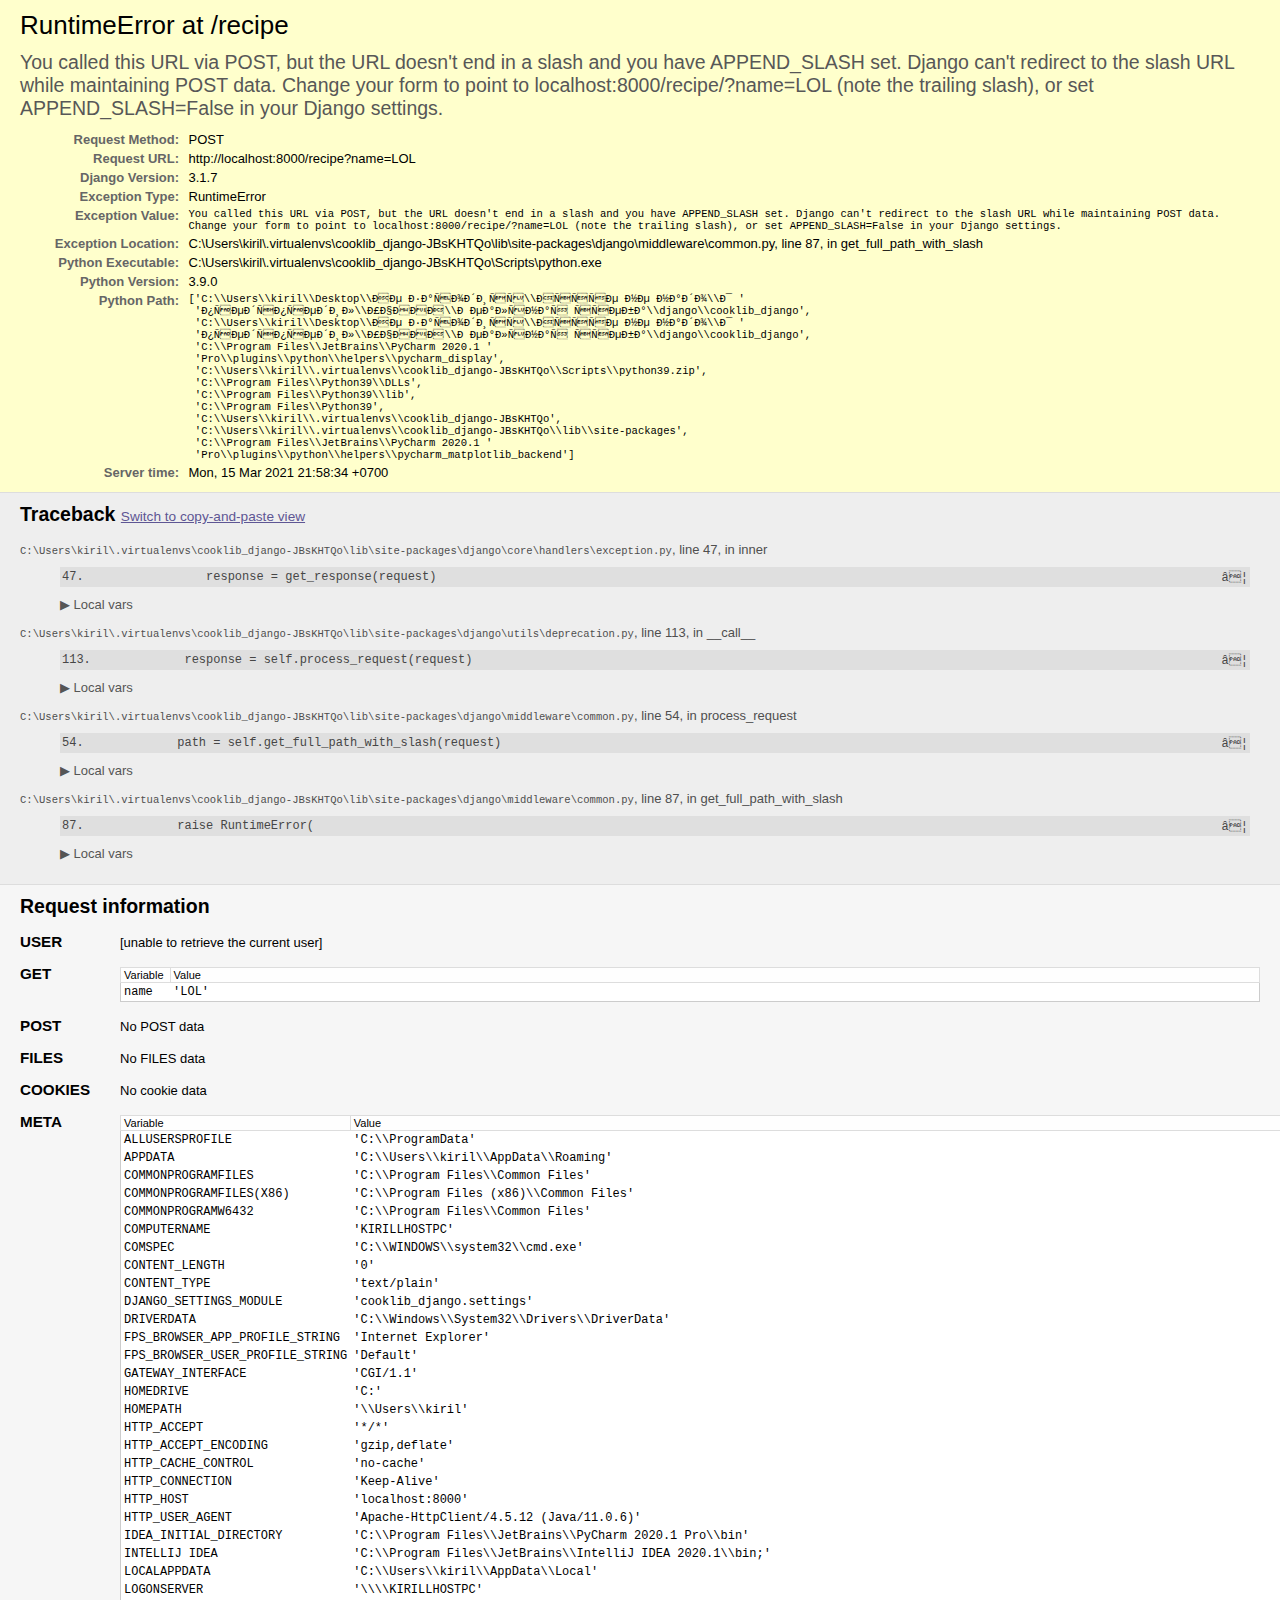
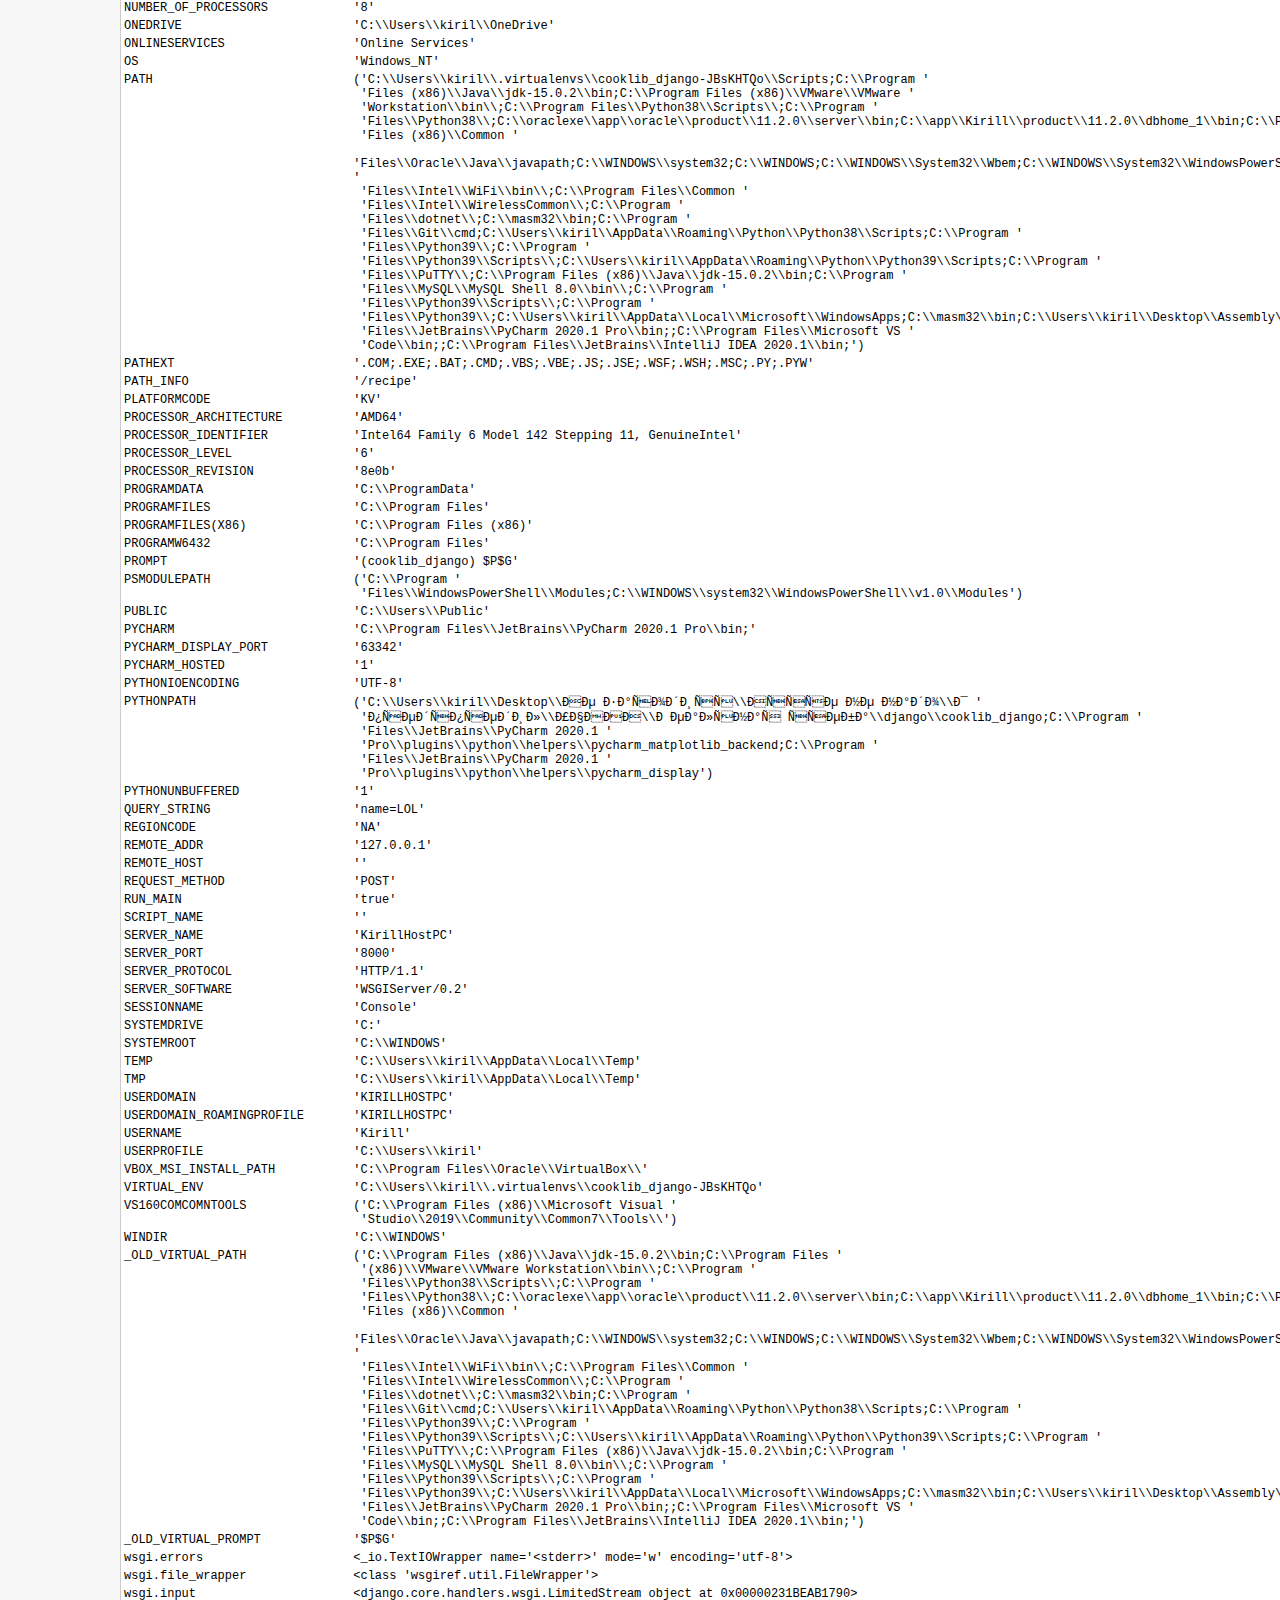
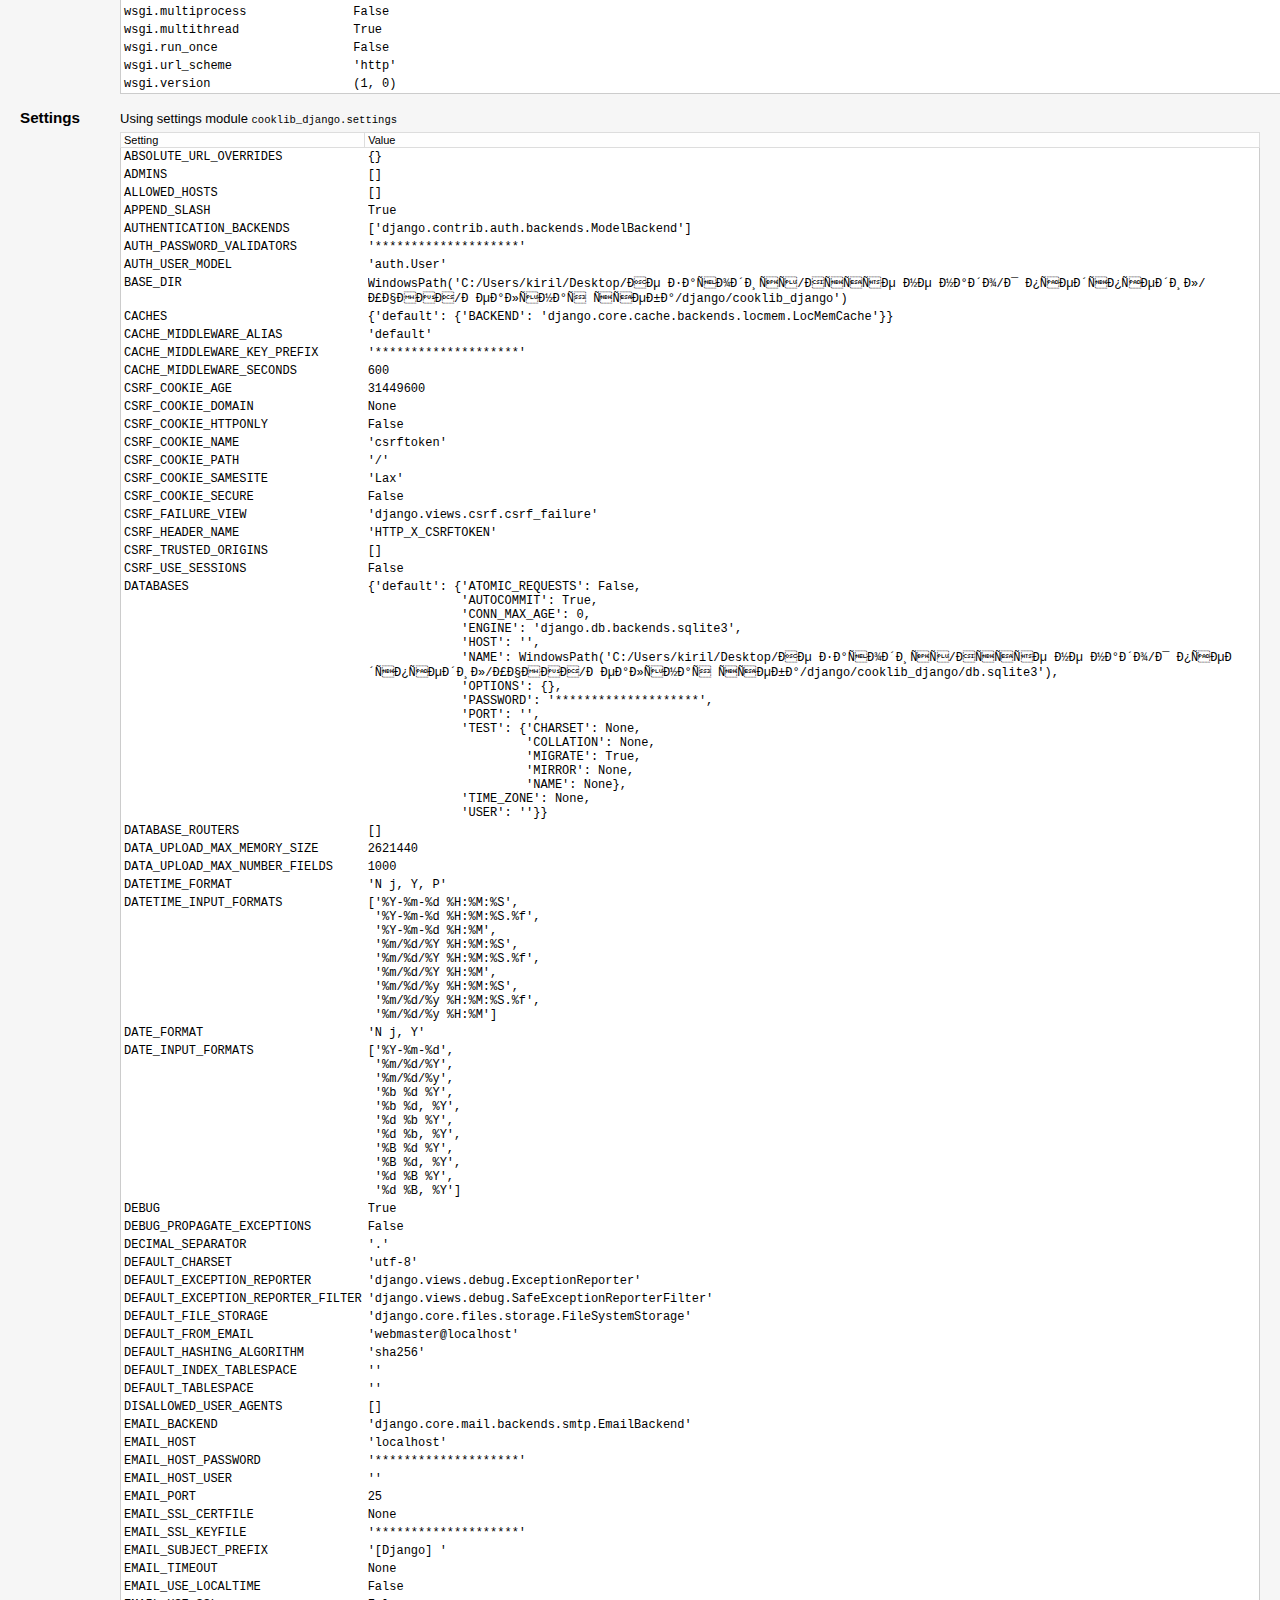
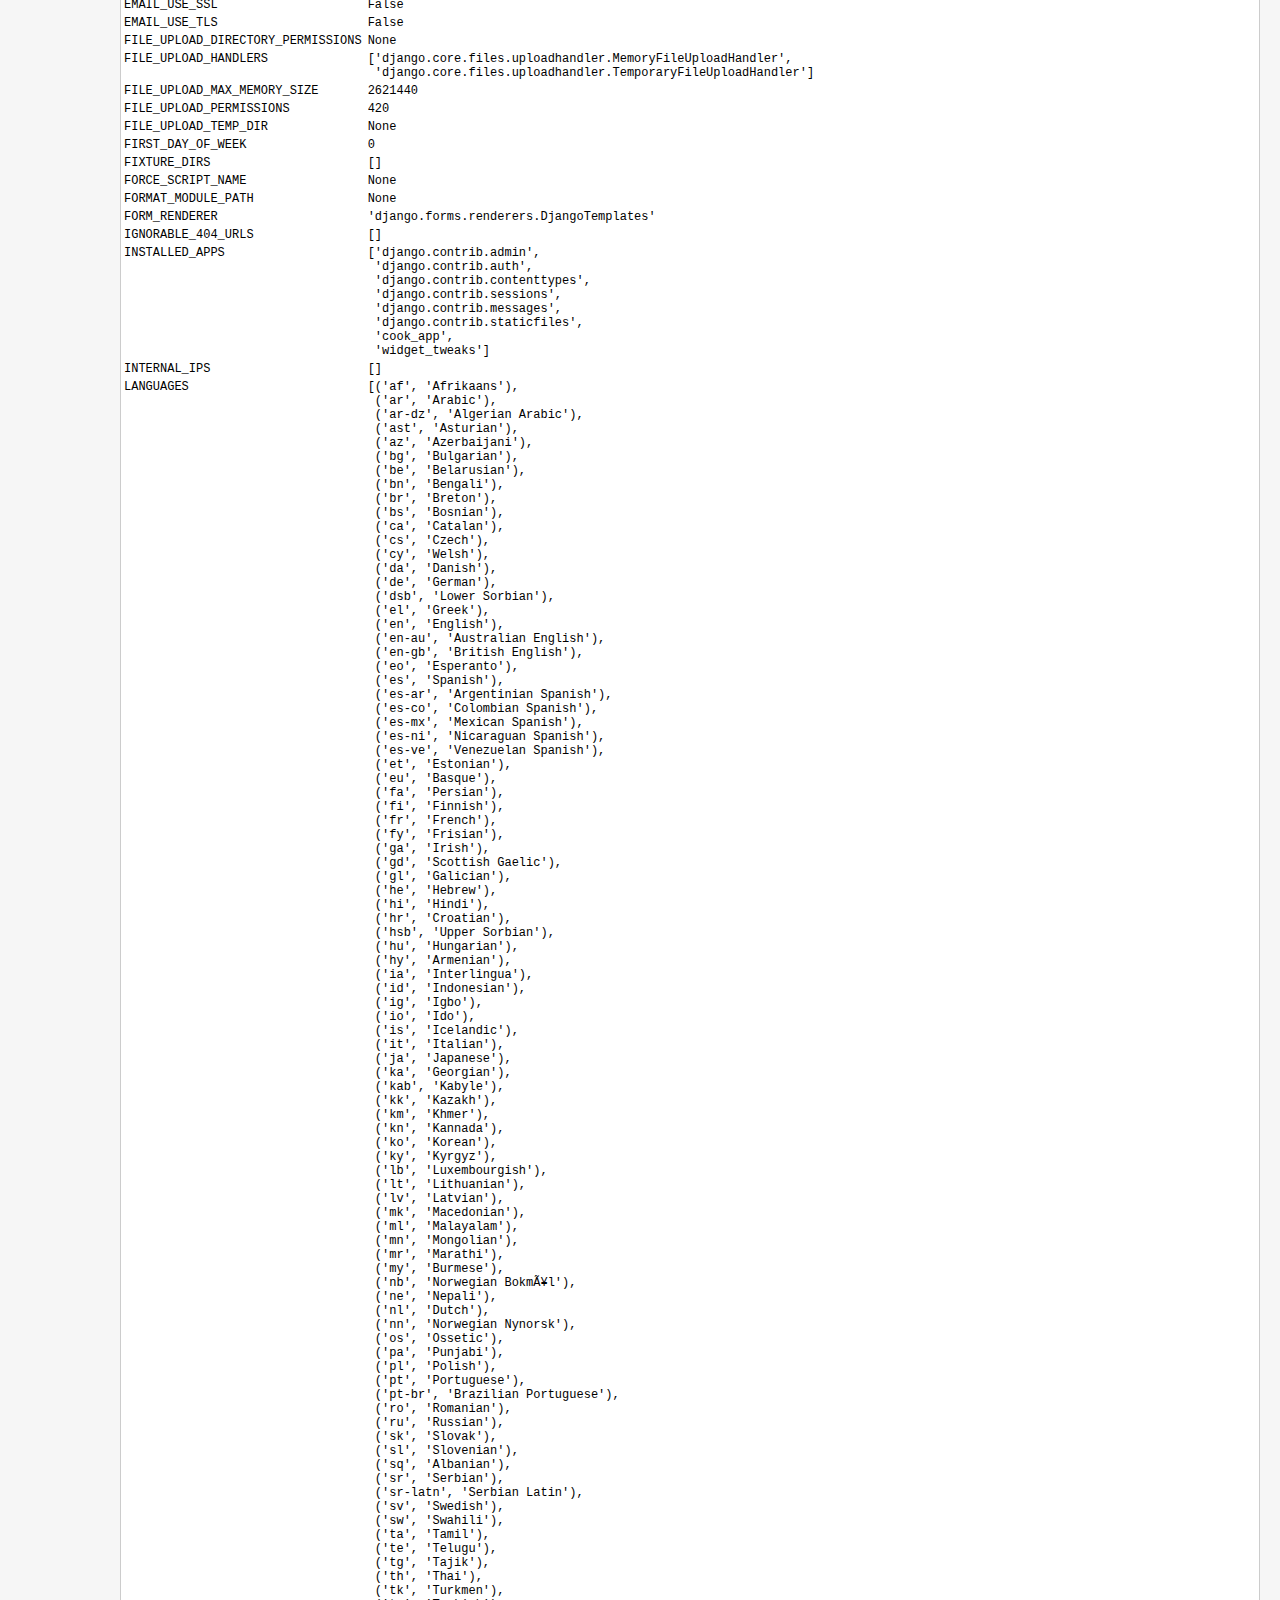
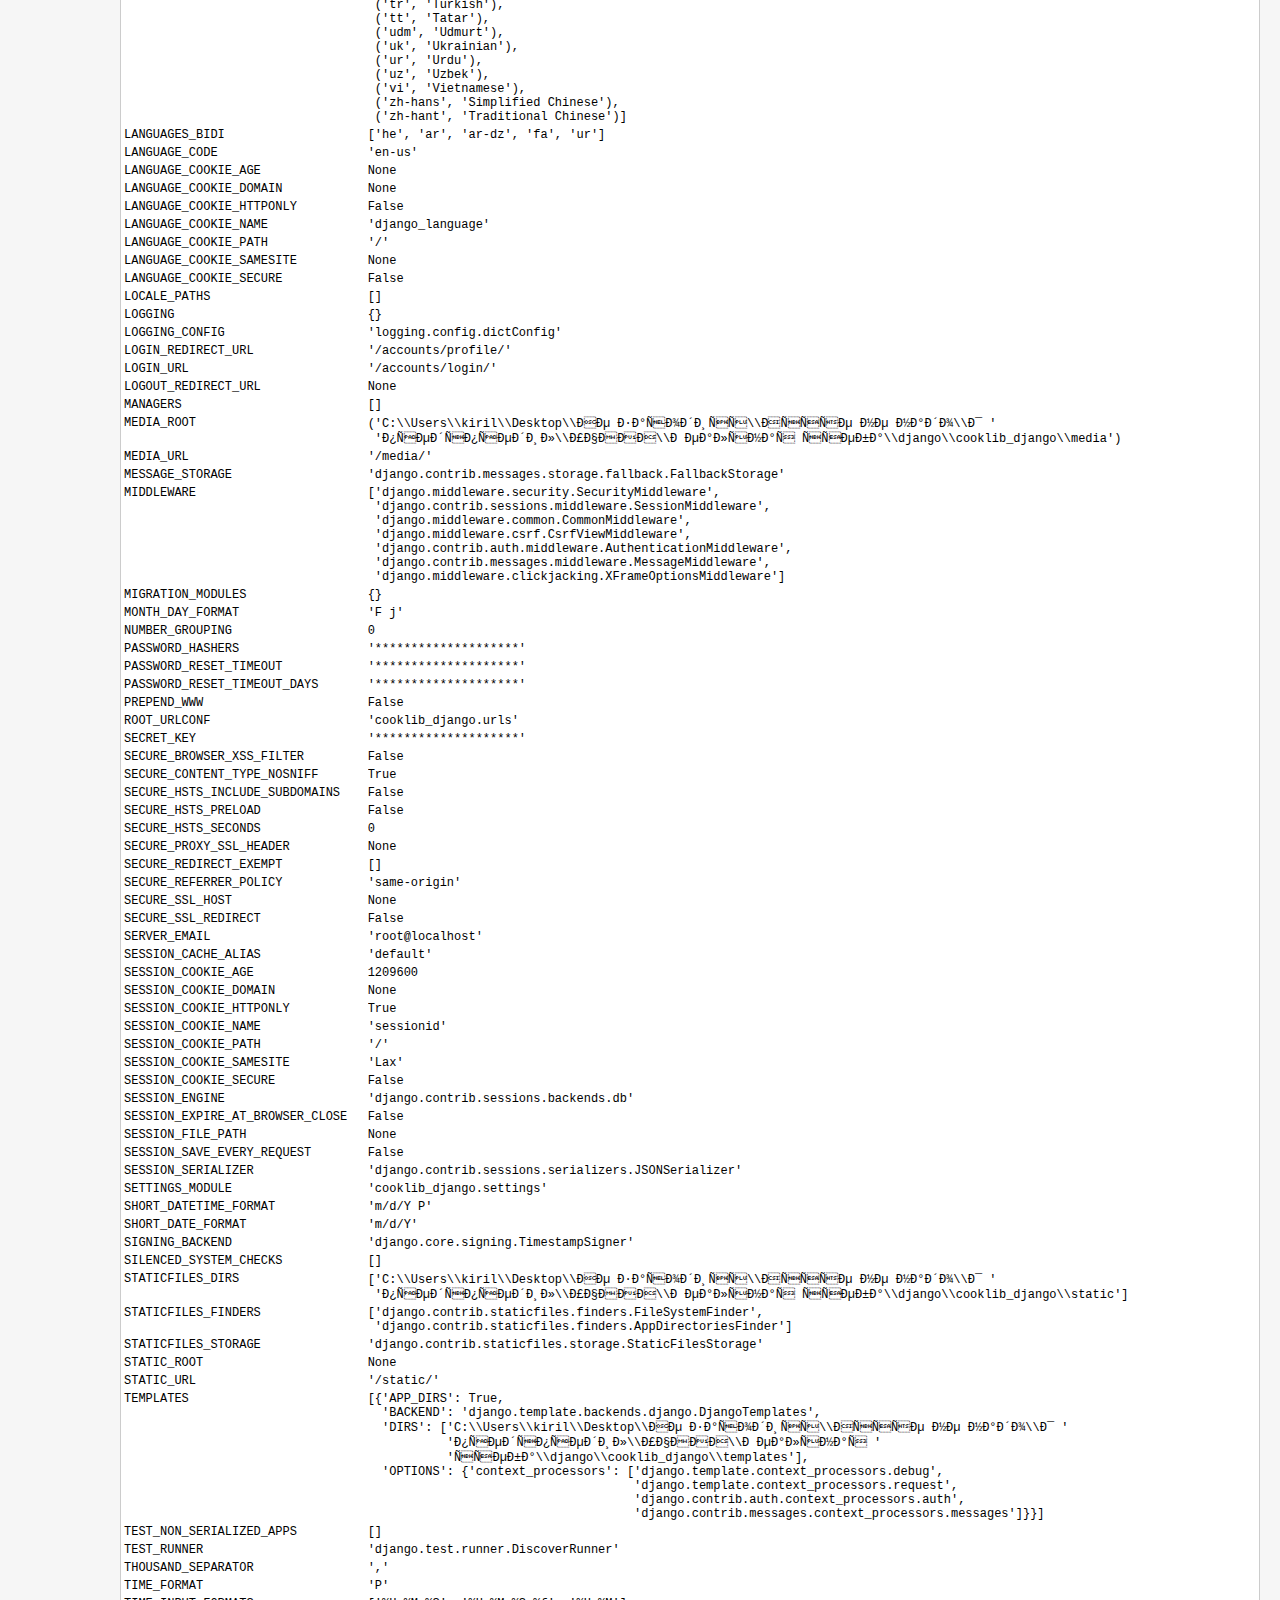
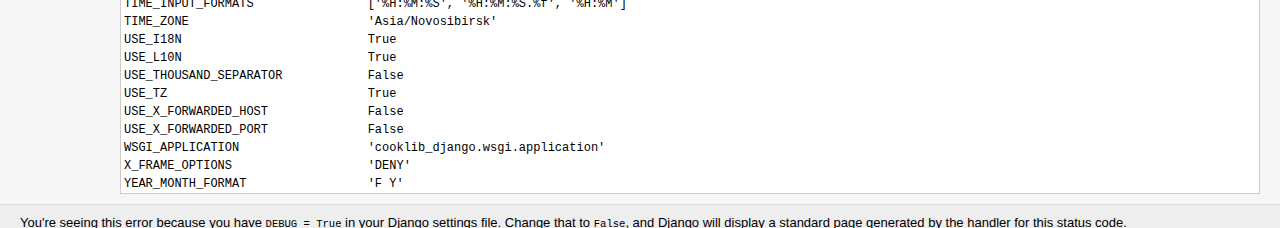
<file: .idea/httpRequests/2021-03-15T095834.500.html>
<!DOCTYPE html>
<html lang="en">
<head>
  <meta http-equiv="content-type" content="text/html; charset=utf-8">
  <meta name="robots" content="NONE,NOARCHIVE">
  <title>RuntimeError
          at /recipe</title>
  <style type="text/css">
    html * { padding:0; margin:0; }
    body * { padding:10px 20px; }
    body * * { padding:0; }
    body { font:small sans-serif; background-color:#fff; color:#000; }
    body>div { border-bottom:1px solid #ddd; }
    h1 { font-weight:normal; }
    h2 { margin-bottom:.8em; }
    h3 { margin:1em 0 .5em 0; }
    h4 { margin:0 0 .5em 0; font-weight: normal; }
    code, pre { font-size: 100%; white-space: pre-wrap; }
    table { border:1px solid #ccc; border-collapse: collapse; width:100%; background:white; }
    tbody td, tbody th { vertical-align:top; padding:2px 3px; }
    thead th {
      padding:1px 6px 1px 3px; background:#fefefe; text-align:left;
      font-weight:normal; font-size:11px; border:1px solid #ddd;
    }
    tbody th { width:12em; text-align:right; color:#666; padding-right:.5em; }
    table.vars { margin:5px 0 2px 40px; }
    table.vars td, table.req td { font-family:monospace; }
    table td.code { width:100%; }
    table td.code pre { overflow:hidden; }
    table.source th { color:#666; }
    table.source td { font-family:monospace; white-space:pre; border-bottom:1px solid #eee; }
    ul.traceback { list-style-type:none; color: #222; }
    ul.traceback li.frame { padding-bottom:1em; color:#4f4f4f; }
    ul.traceback li.user { background-color:#e0e0e0; color:#000 }
    div.context { padding:10px 0; overflow:hidden; }
    div.context ol { padding-left:30px; margin:0 10px; list-style-position: inside; }
    div.context ol li { font-family:monospace; white-space:pre; color:#777; cursor:pointer; padding-left: 2px; }
    div.context ol li pre { display:inline; }
    div.context ol.context-line li { color:#464646; background-color:#dfdfdf; padding: 3px 2px; }
    div.context ol.context-line li span { position:absolute; right:32px; }
    .user div.context ol.context-line li { background-color:#bbb; color:#000; }
    .user div.context ol li { color:#666; }
    div.commands { margin-left: 40px; }
    div.commands a { color:#555; text-decoration:none; }
    .user div.commands a { color: black; }
    #summary { background: #ffc; }
    #summary h2 { font-weight: normal; color: #666; }
    #explanation { background:#eee; }
    #template, #template-not-exist { background:#f6f6f6; }
    #template-not-exist ul { margin: 0 0 10px 20px; }
    #template-not-exist .postmortem-section { margin-bottom: 3px; }
    #unicode-hint { background:#eee; }
    #traceback { background:#eee; }
    #requestinfo { background:#f6f6f6; padding-left:120px; }
    #summary table { border:none; background:transparent; }
    #requestinfo h2, #requestinfo h3 { position:relative; margin-left:-100px; }
    #requestinfo h3 { margin-bottom:-1em; }
    .error { background: #ffc; }
    .specific { color:#cc3300; font-weight:bold; }
    h2 span.commands { font-size:.7em; font-weight:normal; }
    span.commands a:link {color:#5E5694;}
    pre.exception_value { font-family: sans-serif; color: #575757; font-size: 1.5em; margin: 10px 0 10px 0; }
    .append-bottom { margin-bottom: 10px; }
    .fname { user-select: all; }
  </style>
  
  <script>
    function hideAll(elems) {
      for (var e = 0; e < elems.length; e++) {
        elems[e].style.display = 'none';
      }
    }
    window.onload = function() {
      hideAll(document.querySelectorAll('table.vars'));
      hideAll(document.querySelectorAll('ol.pre-context'));
      hideAll(document.querySelectorAll('ol.post-context'));
      hideAll(document.querySelectorAll('div.pastebin'));
    }
    function toggle() {
      for (var i = 0; i < arguments.length; i++) {
        var e = document.getElementById(arguments[i]);
        if (e) {
          e.style.display = e.style.display == 'none' ? 'block': 'none';
        }
      }
      return false;
    }
    function varToggle(link, id) {
      toggle('v' + id);
      var s = link.getElementsByTagName('span')[0];
      var uarr = String.fromCharCode(0x25b6);
      var darr = String.fromCharCode(0x25bc);
      s.textContent = s.textContent == uarr ? darr : uarr;
      return false;
    }
    function switchPastebinFriendly(link) {
      s1 = "Switch to copy-and-paste view";
      s2 = "Switch back to interactive view";
      link.textContent = link.textContent.trim() == s1 ? s2: s1;
      toggle('browserTraceback', 'pastebinTraceback');
      return false;
    }
  </script>
  
</head>
<body>
<div id="summary">
  <h1>RuntimeError
       at /recipe</h1>
  <pre class="exception_value">You called this URL via POST, but the URL doesn&#x27;t end in a slash and you have APPEND_SLASH set. Django can&#x27;t redirect to the slash URL while maintaining POST data. Change your form to point to localhost:8000/recipe/?name=LOL (note the trailing slash), or set APPEND_SLASH=False in your Django settings.</pre>
  <table class="meta">

    <tr>
      <th>Request Method:</th>
      <td>POST</td>
    </tr>
    <tr>
      <th>Request URL:</th>
      <td>http://localhost:8000/recipe?name=LOL</td>
    </tr>

    <tr>
      <th>Django Version:</th>
      <td>3.1.7</td>
    </tr>

    <tr>
      <th>Exception Type:</th>
      <td>RuntimeError</td>
    </tr>


    <tr>
      <th>Exception Value:</th>
      <td><pre>You called this URL via POST, but the URL doesn&#x27;t end in a slash and you have APPEND_SLASH set. Django can&#x27;t redirect to the slash URL while maintaining POST data. Change your form to point to localhost:8000/recipe/?name=LOL (note the trailing slash), or set APPEND_SLASH=False in your Django settings.</pre></td>
    </tr>


    <tr>
      <th>Exception Location:</th>
      <td><span class="fname">C:\Users\kiril\.virtualenvs\cooklib_django-JBsKHTQo\lib\site-packages\django\middleware\common.py</span>, line 87, in get_full_path_with_slash</td>
    </tr>

    <tr>
      <th>Python Executable:</th>
      <td>C:\Users\kiril\.virtualenvs\cooklib_django-JBsKHTQo\Scripts\python.exe</td>
    </tr>
    <tr>
      <th>Python Version:</th>
      <td>3.9.0</td>
    </tr>
    <tr>
      <th>Python Path:</th>
      <td><pre>[&#x27;C:\\Users\\kiril\\Desktop\\ÐÐµ Ð·Ð°ÑÐ¾Ð´Ð¸ÑÑ\\ÐÑÑÑÐµ Ð½Ðµ Ð½Ð°Ð´Ð¾\\Ð¯ &#x27;
 &#x27;Ð¿ÑÐµÐ´ÑÐ¿ÑÐµÐ´Ð¸Ð»\\Ð£Ð§ÐÐÐ\\Ð ÐµÐ°Ð»ÑÐ½Ð°Ñ ÑÑÐµÐ±Ð°\\django\\cooklib_django&#x27;,
 &#x27;C:\\Users\\kiril\\Desktop\\ÐÐµ Ð·Ð°ÑÐ¾Ð´Ð¸ÑÑ\\ÐÑÑÑÐµ Ð½Ðµ Ð½Ð°Ð´Ð¾\\Ð¯ &#x27;
 &#x27;Ð¿ÑÐµÐ´ÑÐ¿ÑÐµÐ´Ð¸Ð»\\Ð£Ð§ÐÐÐ\\Ð ÐµÐ°Ð»ÑÐ½Ð°Ñ ÑÑÐµÐ±Ð°\\django\\cooklib_django&#x27;,
 &#x27;C:\\Program Files\\JetBrains\\PyCharm 2020.1 &#x27;
 &#x27;Pro\\plugins\\python\\helpers\\pycharm_display&#x27;,
 &#x27;C:\\Users\\kiril\\.virtualenvs\\cooklib_django-JBsKHTQo\\Scripts\\python39.zip&#x27;,
 &#x27;C:\\Program Files\\Python39\\DLLs&#x27;,
 &#x27;C:\\Program Files\\Python39\\lib&#x27;,
 &#x27;C:\\Program Files\\Python39&#x27;,
 &#x27;C:\\Users\\kiril\\.virtualenvs\\cooklib_django-JBsKHTQo&#x27;,
 &#x27;C:\\Users\\kiril\\.virtualenvs\\cooklib_django-JBsKHTQo\\lib\\site-packages&#x27;,
 &#x27;C:\\Program Files\\JetBrains\\PyCharm 2020.1 &#x27;
 &#x27;Pro\\plugins\\python\\helpers\\pycharm_matplotlib_backend&#x27;]</pre></td>
    </tr>
    <tr>
      <th>Server time:</th>
      <td>Mon, 15 Mar 2021 21:58:34 +0700</td>
    </tr>
  </table>
</div>




<div id="traceback">
  <h2>Traceback <span class="commands"><a href="#" onclick="return switchPastebinFriendly(this);">
    Switch to copy-and-paste view</a></span>
  </h2>
  <div id="browserTraceback">
    <ul class="traceback">
      
        
        <li class="frame django">
          <code class="fname">C:\Users\kiril\.virtualenvs\cooklib_django-JBsKHTQo\lib\site-packages\django\core\handlers\exception.py</code>, line 47, in inner

          
            <div class="context" id="c2412675778624">
              
                <ol start="40" class="pre-context" id="pre2412675778624">
                
                  <li onclick="toggle('pre2412675778624', 'post2412675778624')"><pre>                response = await sync_to_async(response_for_exception, thread_sensitive=False)(request, exc)</pre></li>
                
                  <li onclick="toggle('pre2412675778624', 'post2412675778624')"><pre>            return response</pre></li>
                
                  <li onclick="toggle('pre2412675778624', 'post2412675778624')"><pre>        return inner</pre></li>
                
                  <li onclick="toggle('pre2412675778624', 'post2412675778624')"><pre>    else:</pre></li>
                
                  <li onclick="toggle('pre2412675778624', 'post2412675778624')"><pre>        @wraps(get_response)</pre></li>
                
                  <li onclick="toggle('pre2412675778624', 'post2412675778624')"><pre>        def inner(request):</pre></li>
                
                  <li onclick="toggle('pre2412675778624', 'post2412675778624')"><pre>            try:</pre></li>
                
                </ol>
              
              <ol start="47" class="context-line">
                <li onclick="toggle('pre2412675778624', 'post2412675778624')"><pre>                response = get_response(request)</pre> <span>â¦</span></li>
              </ol>
              
                <ol start='48' class="post-context" id="post2412675778624">
                  
                  <li onclick="toggle('pre2412675778624', 'post2412675778624')"><pre>            except Exception as exc:</pre></li>
                  
                  <li onclick="toggle('pre2412675778624', 'post2412675778624')"><pre>                response = response_for_exception(request, exc)</pre></li>
                  
                  <li onclick="toggle('pre2412675778624', 'post2412675778624')"><pre>            return response</pre></li>
                  
                  <li onclick="toggle('pre2412675778624', 'post2412675778624')"><pre>        return inner</pre></li>
                  
                  <li onclick="toggle('pre2412675778624', 'post2412675778624')"><pre></pre></li>
                  
                  <li onclick="toggle('pre2412675778624', 'post2412675778624')"><pre></pre></li>
                  
              </ol>
              
            </div>
          

          
            <div class="commands">
                
                    <a href="#" onclick="return varToggle(this, '2412675778624')"><span>&#x25b6;</span> Local vars</a>
                
            </div>
            <table class="vars" id="v2412675778624">
              <thead>
                <tr>
                  <th>Variable</th>
                  <th>Value</th>
                </tr>
              </thead>
              <tbody>
                
                  <tr>
                    <td>exc</td>
                    <td class="code"><pre>RuntimeError(&quot;You called this URL via POST, but the URL doesn&#x27;t end in a slash and you have APPEND_SLASH set. Django can&#x27;t redirect to the slash URL while maintaining POST data. Change your form to point to localhost:8000/recipe/?name=LOL (note the trailing slash), or set APPEND_SLASH=False in your Django settings.&quot;)</pre></td>
                  </tr>
                
                  <tr>
                    <td>get_response</td>
                    <td class="code"><pre>&lt;django.middleware.common.CommonMiddleware object at 0x00000231BE957B80&gt;</pre></td>
                  </tr>
                
                  <tr>
                    <td>request</td>
                    <td class="code"><pre>&lt;WSGIRequest: POST &#x27;/recipe?name=LOL&#x27;&gt;</pre></td>
                  </tr>
                
              </tbody>
            </table>
          
        </li>
      
        
        <li class="frame django">
          <code class="fname">C:\Users\kiril\.virtualenvs\cooklib_django-JBsKHTQo\lib\site-packages\django\utils\deprecation.py</code>, line 113, in __call__

          
            <div class="context" id="c2412675779008">
              
                <ol start="106" class="pre-context" id="pre2412675779008">
                
                  <li onclick="toggle('pre2412675779008', 'post2412675779008')"><pre></pre></li>
                
                  <li onclick="toggle('pre2412675779008', 'post2412675779008')"><pre>    def __call__(self, request):</pre></li>
                
                  <li onclick="toggle('pre2412675779008', 'post2412675779008')"><pre>        # Exit out to async mode, if needed</pre></li>
                
                  <li onclick="toggle('pre2412675779008', 'post2412675779008')"><pre>        if asyncio.iscoroutinefunction(self.get_response):</pre></li>
                
                  <li onclick="toggle('pre2412675779008', 'post2412675779008')"><pre>            return self.__acall__(request)</pre></li>
                
                  <li onclick="toggle('pre2412675779008', 'post2412675779008')"><pre>        response = None</pre></li>
                
                  <li onclick="toggle('pre2412675779008', 'post2412675779008')"><pre>        if hasattr(self, &#x27;process_request&#x27;):</pre></li>
                
                </ol>
              
              <ol start="113" class="context-line">
                <li onclick="toggle('pre2412675779008', 'post2412675779008')"><pre>            response = self.process_request(request)</pre> <span>â¦</span></li>
              </ol>
              
                <ol start='114' class="post-context" id="post2412675779008">
                  
                  <li onclick="toggle('pre2412675779008', 'post2412675779008')"><pre>        response = response or self.get_response(request)</pre></li>
                  
                  <li onclick="toggle('pre2412675779008', 'post2412675779008')"><pre>        if hasattr(self, &#x27;process_response&#x27;):</pre></li>
                  
                  <li onclick="toggle('pre2412675779008', 'post2412675779008')"><pre>            response = self.process_response(request, response)</pre></li>
                  
                  <li onclick="toggle('pre2412675779008', 'post2412675779008')"><pre>        return response</pre></li>
                  
                  <li onclick="toggle('pre2412675779008', 'post2412675779008')"><pre></pre></li>
                  
                  <li onclick="toggle('pre2412675779008', 'post2412675779008')"><pre>    async def __acall__(self, request):</pre></li>
                  
              </ol>
              
            </div>
          

          
            <div class="commands">
                
                    <a href="#" onclick="return varToggle(this, '2412675779008')"><span>&#x25b6;</span> Local vars</a>
                
            </div>
            <table class="vars" id="v2412675779008">
              <thead>
                <tr>
                  <th>Variable</th>
                  <th>Value</th>
                </tr>
              </thead>
              <tbody>
                
                  <tr>
                    <td>request</td>
                    <td class="code"><pre>&lt;WSGIRequest: POST &#x27;/recipe?name=LOL&#x27;&gt;</pre></td>
                  </tr>
                
                  <tr>
                    <td>response</td>
                    <td class="code"><pre>None</pre></td>
                  </tr>
                
                  <tr>
                    <td>self</td>
                    <td class="code"><pre>&lt;django.middleware.common.CommonMiddleware object at 0x00000231BE957B80&gt;</pre></td>
                  </tr>
                
              </tbody>
            </table>
          
        </li>
      
        
        <li class="frame django">
          <code class="fname">C:\Users\kiril\.virtualenvs\cooklib_django-JBsKHTQo\lib\site-packages\django\middleware\common.py</code>, line 54, in process_request

          
            <div class="context" id="c2412675777408">
              
                <ol start="47" class="pre-context" id="pre2412675777408">
                
                  <li onclick="toggle('pre2412675777408', 'post2412675777408')"><pre>        # Check for a redirect based on settings.PREPEND_WWW</pre></li>
                
                  <li onclick="toggle('pre2412675777408', 'post2412675777408')"><pre>        host = request.get_host()</pre></li>
                
                  <li onclick="toggle('pre2412675777408', 'post2412675777408')"><pre>        must_prepend = settings.PREPEND_WWW and host and not host.startswith(&#x27;www.&#x27;)</pre></li>
                
                  <li onclick="toggle('pre2412675777408', 'post2412675777408')"><pre>        redirect_url = (&#x27;%s://www.%s&#x27; % (request.scheme, host)) if must_prepend else &#x27;&#x27;</pre></li>
                
                  <li onclick="toggle('pre2412675777408', 'post2412675777408')"><pre></pre></li>
                
                  <li onclick="toggle('pre2412675777408', 'post2412675777408')"><pre>        # Check if a slash should be appended</pre></li>
                
                  <li onclick="toggle('pre2412675777408', 'post2412675777408')"><pre>        if self.should_redirect_with_slash(request):</pre></li>
                
                </ol>
              
              <ol start="54" class="context-line">
                <li onclick="toggle('pre2412675777408', 'post2412675777408')"><pre>            path = self.get_full_path_with_slash(request)</pre> <span>â¦</span></li>
              </ol>
              
                <ol start='55' class="post-context" id="post2412675777408">
                  
                  <li onclick="toggle('pre2412675777408', 'post2412675777408')"><pre>        else:</pre></li>
                  
                  <li onclick="toggle('pre2412675777408', 'post2412675777408')"><pre>            path = request.get_full_path()</pre></li>
                  
                  <li onclick="toggle('pre2412675777408', 'post2412675777408')"><pre></pre></li>
                  
                  <li onclick="toggle('pre2412675777408', 'post2412675777408')"><pre>        # Return a redirect if necessary</pre></li>
                  
                  <li onclick="toggle('pre2412675777408', 'post2412675777408')"><pre>        if redirect_url or path != request.get_full_path():</pre></li>
                  
                  <li onclick="toggle('pre2412675777408', 'post2412675777408')"><pre>            redirect_url += path</pre></li>
                  
              </ol>
              
            </div>
          

          
            <div class="commands">
                
                    <a href="#" onclick="return varToggle(this, '2412675777408')"><span>&#x25b6;</span> Local vars</a>
                
            </div>
            <table class="vars" id="v2412675777408">
              <thead>
                <tr>
                  <th>Variable</th>
                  <th>Value</th>
                </tr>
              </thead>
              <tbody>
                
                  <tr>
                    <td>host</td>
                    <td class="code"><pre>&#x27;localhost:8000&#x27;</pre></td>
                  </tr>
                
                  <tr>
                    <td>must_prepend</td>
                    <td class="code"><pre>False</pre></td>
                  </tr>
                
                  <tr>
                    <td>redirect_url</td>
                    <td class="code"><pre>&#x27;&#x27;</pre></td>
                  </tr>
                
                  <tr>
                    <td>request</td>
                    <td class="code"><pre>&lt;WSGIRequest: POST &#x27;/recipe?name=LOL&#x27;&gt;</pre></td>
                  </tr>
                
                  <tr>
                    <td>self</td>
                    <td class="code"><pre>&lt;django.middleware.common.CommonMiddleware object at 0x00000231BE957B80&gt;</pre></td>
                  </tr>
                
                  <tr>
                    <td>user_agent</td>
                    <td class="code"><pre>&#x27;Apache-HttpClient/4.5.12 (Java/11.0.6)&#x27;</pre></td>
                  </tr>
                
              </tbody>
            </table>
          
        </li>
      
        
        <li class="frame django">
          <code class="fname">C:\Users\kiril\.virtualenvs\cooklib_django-JBsKHTQo\lib\site-packages\django\middleware\common.py</code>, line 87, in get_full_path_with_slash

          
            <div class="context" id="c2412675778688">
              
                <ol start="80" class="pre-context" id="pre2412675778688">
                
                  <li onclick="toggle('pre2412675778688', 'post2412675778688')"><pre>        Raise a RuntimeError if settings.DEBUG is True and request.method is</pre></li>
                
                  <li onclick="toggle('pre2412675778688', 'post2412675778688')"><pre>        POST, PUT, or PATCH.</pre></li>
                
                  <li onclick="toggle('pre2412675778688', 'post2412675778688')"><pre>        &quot;&quot;&quot;</pre></li>
                
                  <li onclick="toggle('pre2412675778688', 'post2412675778688')"><pre>        new_path = request.get_full_path(force_append_slash=True)</pre></li>
                
                  <li onclick="toggle('pre2412675778688', 'post2412675778688')"><pre>        # Prevent construction of scheme relative urls.</pre></li>
                
                  <li onclick="toggle('pre2412675778688', 'post2412675778688')"><pre>        new_path = escape_leading_slashes(new_path)</pre></li>
                
                  <li onclick="toggle('pre2412675778688', 'post2412675778688')"><pre>        if settings.DEBUG and request.method in (&#x27;POST&#x27;, &#x27;PUT&#x27;, &#x27;PATCH&#x27;):</pre></li>
                
                </ol>
              
              <ol start="87" class="context-line">
                <li onclick="toggle('pre2412675778688', 'post2412675778688')"><pre>            raise RuntimeError(</pre> <span>â¦</span></li>
              </ol>
              
                <ol start='88' class="post-context" id="post2412675778688">
                  
                  <li onclick="toggle('pre2412675778688', 'post2412675778688')"><pre>                &quot;You called this URL via %(method)s, but the URL doesn&#x27;t end &quot;</pre></li>
                  
                  <li onclick="toggle('pre2412675778688', 'post2412675778688')"><pre>                &quot;in a slash and you have APPEND_SLASH set. Django can&#x27;t &quot;</pre></li>
                  
                  <li onclick="toggle('pre2412675778688', 'post2412675778688')"><pre>                &quot;redirect to the slash URL while maintaining %(method)s data. &quot;</pre></li>
                  
                  <li onclick="toggle('pre2412675778688', 'post2412675778688')"><pre>                &quot;Change your form to point to %(url)s (note the trailing &quot;</pre></li>
                  
                  <li onclick="toggle('pre2412675778688', 'post2412675778688')"><pre>                &quot;slash), or set APPEND_SLASH=False in your Django settings.&quot; % {</pre></li>
                  
                  <li onclick="toggle('pre2412675778688', 'post2412675778688')"><pre>                    &#x27;method&#x27;: request.method,</pre></li>
                  
              </ol>
              
            </div>
          

          
            <div class="commands">
                
                    <a href="#" onclick="return varToggle(this, '2412675778688')"><span>&#x25b6;</span> Local vars</a>
                
            </div>
            <table class="vars" id="v2412675778688">
              <thead>
                <tr>
                  <th>Variable</th>
                  <th>Value</th>
                </tr>
              </thead>
              <tbody>
                
                  <tr>
                    <td>new_path</td>
                    <td class="code"><pre>&#x27;/recipe/?name=LOL&#x27;</pre></td>
                  </tr>
                
                  <tr>
                    <td>request</td>
                    <td class="code"><pre>&lt;WSGIRequest: POST &#x27;/recipe?name=LOL&#x27;&gt;</pre></td>
                  </tr>
                
                  <tr>
                    <td>self</td>
                    <td class="code"><pre>&lt;django.middleware.common.CommonMiddleware object at 0x00000231BE957B80&gt;</pre></td>
                  </tr>
                
              </tbody>
            </table>
          
        </li>
      
    </ul>
  </div>
  <form action="http://dpaste.com/" name="pasteform" id="pasteform" method="post">

  <div id="pastebinTraceback" class="pastebin">
    <input type="hidden" name="language" value="PythonConsole">
    <input type="hidden" name="title"
      value="RuntimeError at /recipe">
    <input type="hidden" name="source" value="Django Dpaste Agent">
    <input type="hidden" name="poster" value="Django">
    <textarea name="content" id="traceback_area" cols="140" rows="25">
Environment:


Request Method: POST
Request URL: http://localhost:8000/recipe?name=LOL

Django Version: 3.1.7
Python Version: 3.9.0
Installed Applications:
[&#x27;django.contrib.admin&#x27;,
 &#x27;django.contrib.auth&#x27;,
 &#x27;django.contrib.contenttypes&#x27;,
 &#x27;django.contrib.sessions&#x27;,
 &#x27;django.contrib.messages&#x27;,
 &#x27;django.contrib.staticfiles&#x27;,
 &#x27;cook_app&#x27;,
 &#x27;widget_tweaks&#x27;]
Installed Middleware:
[&#x27;django.middleware.security.SecurityMiddleware&#x27;,
 &#x27;django.contrib.sessions.middleware.SessionMiddleware&#x27;,
 &#x27;django.middleware.common.CommonMiddleware&#x27;,
 &#x27;django.middleware.csrf.CsrfViewMiddleware&#x27;,
 &#x27;django.contrib.auth.middleware.AuthenticationMiddleware&#x27;,
 &#x27;django.contrib.messages.middleware.MessageMiddleware&#x27;,
 &#x27;django.middleware.clickjacking.XFrameOptionsMiddleware&#x27;]



Traceback (most recent call last):
  File "C:\Users\kiril\.virtualenvs\cooklib_django-JBsKHTQo\lib\site-packages\django\core\handlers\exception.py", line 47, in inner
    response = get_response(request)
  File "C:\Users\kiril\.virtualenvs\cooklib_django-JBsKHTQo\lib\site-packages\django\utils\deprecation.py", line 113, in __call__
    response = self.process_request(request)
  File "C:\Users\kiril\.virtualenvs\cooklib_django-JBsKHTQo\lib\site-packages\django\middleware\common.py", line 54, in process_request
    path = self.get_full_path_with_slash(request)
  File "C:\Users\kiril\.virtualenvs\cooklib_django-JBsKHTQo\lib\site-packages\django\middleware\common.py", line 87, in get_full_path_with_slash
    raise RuntimeError(

Exception Type: RuntimeError at /recipe
Exception Value: You called this URL via POST, but the URL doesn&#x27;t end in a slash and you have APPEND_SLASH set. Django can&#x27;t redirect to the slash URL while maintaining POST data. Change your form to point to localhost:8000/recipe/?name=LOL (note the trailing slash), or set APPEND_SLASH=False in your Django settings.
</textarea>
  <br><br>
  <input type="submit" value="Share this traceback on a public website">
  </div>
</form>
</div>



<div id="requestinfo">
  <h2>Request information</h2>


  
    <h3 id="user-info">USER</h3>
    <p>[unable to retrieve the current user]</p>
  

  <h3 id="get-info">GET</h3>
  
    <table class="req">
      <thead>
        <tr>
          <th>Variable</th>
          <th>Value</th>
        </tr>
      </thead>
      <tbody>
        
          <tr>
            <td>name</td>
            <td class="code"><pre>&#x27;LOL&#x27;</pre></td>
          </tr>
        
      </tbody>
    </table>
  

  <h3 id="post-info">POST</h3>
  
    <p>No POST data</p>
  
  <h3 id="files-info">FILES</h3>
  
    <p>No FILES data</p>
  


  <h3 id="cookie-info">COOKIES</h3>
  
    <p>No cookie data</p>
  

  <h3 id="meta-info">META</h3>
  <table class="req">
    <thead>
      <tr>
        <th>Variable</th>
        <th>Value</th>
      </tr>
    </thead>
    <tbody>
      
        <tr>
          <td>ALLUSERSPROFILE</td>
          <td class="code"><pre>&#x27;C:\\ProgramData&#x27;</pre></td>
        </tr>
      
        <tr>
          <td>APPDATA</td>
          <td class="code"><pre>&#x27;C:\\Users\\kiril\\AppData\\Roaming&#x27;</pre></td>
        </tr>
      
        <tr>
          <td>COMMONPROGRAMFILES</td>
          <td class="code"><pre>&#x27;C:\\Program Files\\Common Files&#x27;</pre></td>
        </tr>
      
        <tr>
          <td>COMMONPROGRAMFILES(X86)</td>
          <td class="code"><pre>&#x27;C:\\Program Files (x86)\\Common Files&#x27;</pre></td>
        </tr>
      
        <tr>
          <td>COMMONPROGRAMW6432</td>
          <td class="code"><pre>&#x27;C:\\Program Files\\Common Files&#x27;</pre></td>
        </tr>
      
        <tr>
          <td>COMPUTERNAME</td>
          <td class="code"><pre>&#x27;KIRILLHOSTPC&#x27;</pre></td>
        </tr>
      
        <tr>
          <td>COMSPEC</td>
          <td class="code"><pre>&#x27;C:\\WINDOWS\\system32\\cmd.exe&#x27;</pre></td>
        </tr>
      
        <tr>
          <td>CONTENT_LENGTH</td>
          <td class="code"><pre>&#x27;0&#x27;</pre></td>
        </tr>
      
        <tr>
          <td>CONTENT_TYPE</td>
          <td class="code"><pre>&#x27;text/plain&#x27;</pre></td>
        </tr>
      
        <tr>
          <td>DJANGO_SETTINGS_MODULE</td>
          <td class="code"><pre>&#x27;cooklib_django.settings&#x27;</pre></td>
        </tr>
      
        <tr>
          <td>DRIVERDATA</td>
          <td class="code"><pre>&#x27;C:\\Windows\\System32\\Drivers\\DriverData&#x27;</pre></td>
        </tr>
      
        <tr>
          <td>FPS_BROWSER_APP_PROFILE_STRING</td>
          <td class="code"><pre>&#x27;Internet Explorer&#x27;</pre></td>
        </tr>
      
        <tr>
          <td>FPS_BROWSER_USER_PROFILE_STRING</td>
          <td class="code"><pre>&#x27;Default&#x27;</pre></td>
        </tr>
      
        <tr>
          <td>GATEWAY_INTERFACE</td>
          <td class="code"><pre>&#x27;CGI/1.1&#x27;</pre></td>
        </tr>
      
        <tr>
          <td>HOMEDRIVE</td>
          <td class="code"><pre>&#x27;C:&#x27;</pre></td>
        </tr>
      
        <tr>
          <td>HOMEPATH</td>
          <td class="code"><pre>&#x27;\\Users\\kiril&#x27;</pre></td>
        </tr>
      
        <tr>
          <td>HTTP_ACCEPT</td>
          <td class="code"><pre>&#x27;*/*&#x27;</pre></td>
        </tr>
      
        <tr>
          <td>HTTP_ACCEPT_ENCODING</td>
          <td class="code"><pre>&#x27;gzip,deflate&#x27;</pre></td>
        </tr>
      
        <tr>
          <td>HTTP_CACHE_CONTROL</td>
          <td class="code"><pre>&#x27;no-cache&#x27;</pre></td>
        </tr>
      
        <tr>
          <td>HTTP_CONNECTION</td>
          <td class="code"><pre>&#x27;Keep-Alive&#x27;</pre></td>
        </tr>
      
        <tr>
          <td>HTTP_HOST</td>
          <td class="code"><pre>&#x27;localhost:8000&#x27;</pre></td>
        </tr>
      
        <tr>
          <td>HTTP_USER_AGENT</td>
          <td class="code"><pre>&#x27;Apache-HttpClient/4.5.12 (Java/11.0.6)&#x27;</pre></td>
        </tr>
      
        <tr>
          <td>IDEA_INITIAL_DIRECTORY</td>
          <td class="code"><pre>&#x27;C:\\Program Files\\JetBrains\\PyCharm 2020.1 Pro\\bin&#x27;</pre></td>
        </tr>
      
        <tr>
          <td>INTELLIJ IDEA</td>
          <td class="code"><pre>&#x27;C:\\Program Files\\JetBrains\\IntelliJ IDEA 2020.1\\bin;&#x27;</pre></td>
        </tr>
      
        <tr>
          <td>LOCALAPPDATA</td>
          <td class="code"><pre>&#x27;C:\\Users\\kiril\\AppData\\Local&#x27;</pre></td>
        </tr>
      
        <tr>
          <td>LOGONSERVER</td>
          <td class="code"><pre>&#x27;\\\\KIRILLHOSTPC&#x27;</pre></td>
        </tr>
      
        <tr>
          <td>NUMBER_OF_PROCESSORS</td>
          <td class="code"><pre>&#x27;8&#x27;</pre></td>
        </tr>
      
        <tr>
          <td>ONEDRIVE</td>
          <td class="code"><pre>&#x27;C:\\Users\\kiril\\OneDrive&#x27;</pre></td>
        </tr>
      
        <tr>
          <td>ONLINESERVICES</td>
          <td class="code"><pre>&#x27;Online Services&#x27;</pre></td>
        </tr>
      
        <tr>
          <td>OS</td>
          <td class="code"><pre>&#x27;Windows_NT&#x27;</pre></td>
        </tr>
      
        <tr>
          <td>PATH</td>
          <td class="code"><pre>(&#x27;C:\\Users\\kiril\\.virtualenvs\\cooklib_django-JBsKHTQo\\Scripts;C:\\Program &#x27;
 &#x27;Files (x86)\\Java\\jdk-15.0.2\\bin;C:\\Program Files (x86)\\VMware\\VMware &#x27;
 &#x27;Workstation\\bin\\;C:\\Program Files\\Python38\\Scripts\\;C:\\Program &#x27;
 &#x27;Files\\Python38\\;C:\\oraclexe\\app\\oracle\\product\\11.2.0\\server\\bin;C:\\app\\Kirill\\product\\11.2.0\\dbhome_1\\bin;C:\\Program &#x27;
 &#x27;Files (x86)\\Common &#x27;
 &#x27;Files\\Oracle\\Java\\javapath;C:\\WINDOWS\\system32;C:\\WINDOWS;C:\\WINDOWS\\System32\\Wbem;C:\\WINDOWS\\System32\\WindowsPowerShell\\v1.0\\;C:\\WINDOWS\\System32\\OpenSSH\\;C:\\Program &#x27;
 &#x27;Files\\Intel\\WiFi\\bin\\;C:\\Program Files\\Common &#x27;
 &#x27;Files\\Intel\\WirelessCommon\\;C:\\Program &#x27;
 &#x27;Files\\dotnet\\;C:\\masm32\\bin;C:\\Program &#x27;
 &#x27;Files\\Git\\cmd;C:\\Users\\kiril\\AppData\\Roaming\\Python\\Python38\\Scripts;C:\\Program &#x27;
 &#x27;Files\\Python39\\;C:\\Program &#x27;
 &#x27;Files\\Python39\\Scripts\\;C:\\Users\\kiril\\AppData\\Roaming\\Python\\Python39\\Scripts;C:\\Program &#x27;
 &#x27;Files\\PuTTY\\;C:\\Program Files (x86)\\Java\\jdk-15.0.2\\bin;C:\\Program &#x27;
 &#x27;Files\\MySQL\\MySQL Shell 8.0\\bin\\;C:\\Program &#x27;
 &#x27;Files\\Python39\\Scripts\\;C:\\Program &#x27;
 &#x27;Files\\Python39\\;C:\\Users\\kiril\\AppData\\Local\\Microsoft\\WindowsApps;C:\\masm32\\bin;C:\\Users\\kiril\\Desktop\\Assembly\\TASM;C:\\Program &#x27;
 &#x27;Files\\JetBrains\\PyCharm 2020.1 Pro\\bin;;C:\\Program Files\\Microsoft VS &#x27;
 &#x27;Code\\bin;;C:\\Program Files\\JetBrains\\IntelliJ IDEA 2020.1\\bin;&#x27;)</pre></td>
        </tr>
      
        <tr>
          <td>PATHEXT</td>
          <td class="code"><pre>&#x27;.COM;.EXE;.BAT;.CMD;.VBS;.VBE;.JS;.JSE;.WSF;.WSH;.MSC;.PY;.PYW&#x27;</pre></td>
        </tr>
      
        <tr>
          <td>PATH_INFO</td>
          <td class="code"><pre>&#x27;/recipe&#x27;</pre></td>
        </tr>
      
        <tr>
          <td>PLATFORMCODE</td>
          <td class="code"><pre>&#x27;KV&#x27;</pre></td>
        </tr>
      
        <tr>
          <td>PROCESSOR_ARCHITECTURE</td>
          <td class="code"><pre>&#x27;AMD64&#x27;</pre></td>
        </tr>
      
        <tr>
          <td>PROCESSOR_IDENTIFIER</td>
          <td class="code"><pre>&#x27;Intel64 Family 6 Model 142 Stepping 11, GenuineIntel&#x27;</pre></td>
        </tr>
      
        <tr>
          <td>PROCESSOR_LEVEL</td>
          <td class="code"><pre>&#x27;6&#x27;</pre></td>
        </tr>
      
        <tr>
          <td>PROCESSOR_REVISION</td>
          <td class="code"><pre>&#x27;8e0b&#x27;</pre></td>
        </tr>
      
        <tr>
          <td>PROGRAMDATA</td>
          <td class="code"><pre>&#x27;C:\\ProgramData&#x27;</pre></td>
        </tr>
      
        <tr>
          <td>PROGRAMFILES</td>
          <td class="code"><pre>&#x27;C:\\Program Files&#x27;</pre></td>
        </tr>
      
        <tr>
          <td>PROGRAMFILES(X86)</td>
          <td class="code"><pre>&#x27;C:\\Program Files (x86)&#x27;</pre></td>
        </tr>
      
        <tr>
          <td>PROGRAMW6432</td>
          <td class="code"><pre>&#x27;C:\\Program Files&#x27;</pre></td>
        </tr>
      
        <tr>
          <td>PROMPT</td>
          <td class="code"><pre>&#x27;(cooklib_django) $P$G&#x27;</pre></td>
        </tr>
      
        <tr>
          <td>PSMODULEPATH</td>
          <td class="code"><pre>(&#x27;C:\\Program &#x27;
 &#x27;Files\\WindowsPowerShell\\Modules;C:\\WINDOWS\\system32\\WindowsPowerShell\\v1.0\\Modules&#x27;)</pre></td>
        </tr>
      
        <tr>
          <td>PUBLIC</td>
          <td class="code"><pre>&#x27;C:\\Users\\Public&#x27;</pre></td>
        </tr>
      
        <tr>
          <td>PYCHARM</td>
          <td class="code"><pre>&#x27;C:\\Program Files\\JetBrains\\PyCharm 2020.1 Pro\\bin;&#x27;</pre></td>
        </tr>
      
        <tr>
          <td>PYCHARM_DISPLAY_PORT</td>
          <td class="code"><pre>&#x27;63342&#x27;</pre></td>
        </tr>
      
        <tr>
          <td>PYCHARM_HOSTED</td>
          <td class="code"><pre>&#x27;1&#x27;</pre></td>
        </tr>
      
        <tr>
          <td>PYTHONIOENCODING</td>
          <td class="code"><pre>&#x27;UTF-8&#x27;</pre></td>
        </tr>
      
        <tr>
          <td>PYTHONPATH</td>
          <td class="code"><pre>(&#x27;C:\\Users\\kiril\\Desktop\\ÐÐµ Ð·Ð°ÑÐ¾Ð´Ð¸ÑÑ\\ÐÑÑÑÐµ Ð½Ðµ Ð½Ð°Ð´Ð¾\\Ð¯ &#x27;
 &#x27;Ð¿ÑÐµÐ´ÑÐ¿ÑÐµÐ´Ð¸Ð»\\Ð£Ð§ÐÐÐ\\Ð ÐµÐ°Ð»ÑÐ½Ð°Ñ ÑÑÐµÐ±Ð°\\django\\cooklib_django;C:\\Program &#x27;
 &#x27;Files\\JetBrains\\PyCharm 2020.1 &#x27;
 &#x27;Pro\\plugins\\python\\helpers\\pycharm_matplotlib_backend;C:\\Program &#x27;
 &#x27;Files\\JetBrains\\PyCharm 2020.1 &#x27;
 &#x27;Pro\\plugins\\python\\helpers\\pycharm_display&#x27;)</pre></td>
        </tr>
      
        <tr>
          <td>PYTHONUNBUFFERED</td>
          <td class="code"><pre>&#x27;1&#x27;</pre></td>
        </tr>
      
        <tr>
          <td>QUERY_STRING</td>
          <td class="code"><pre>&#x27;name=LOL&#x27;</pre></td>
        </tr>
      
        <tr>
          <td>REGIONCODE</td>
          <td class="code"><pre>&#x27;NA&#x27;</pre></td>
        </tr>
      
        <tr>
          <td>REMOTE_ADDR</td>
          <td class="code"><pre>&#x27;127.0.0.1&#x27;</pre></td>
        </tr>
      
        <tr>
          <td>REMOTE_HOST</td>
          <td class="code"><pre>&#x27;&#x27;</pre></td>
        </tr>
      
        <tr>
          <td>REQUEST_METHOD</td>
          <td class="code"><pre>&#x27;POST&#x27;</pre></td>
        </tr>
      
        <tr>
          <td>RUN_MAIN</td>
          <td class="code"><pre>&#x27;true&#x27;</pre></td>
        </tr>
      
        <tr>
          <td>SCRIPT_NAME</td>
          <td class="code"><pre>&#x27;&#x27;</pre></td>
        </tr>
      
        <tr>
          <td>SERVER_NAME</td>
          <td class="code"><pre>&#x27;KirillHostPC&#x27;</pre></td>
        </tr>
      
        <tr>
          <td>SERVER_PORT</td>
          <td class="code"><pre>&#x27;8000&#x27;</pre></td>
        </tr>
      
        <tr>
          <td>SERVER_PROTOCOL</td>
          <td class="code"><pre>&#x27;HTTP/1.1&#x27;</pre></td>
        </tr>
      
        <tr>
          <td>SERVER_SOFTWARE</td>
          <td class="code"><pre>&#x27;WSGIServer/0.2&#x27;</pre></td>
        </tr>
      
        <tr>
          <td>SESSIONNAME</td>
          <td class="code"><pre>&#x27;Console&#x27;</pre></td>
        </tr>
      
        <tr>
          <td>SYSTEMDRIVE</td>
          <td class="code"><pre>&#x27;C:&#x27;</pre></td>
        </tr>
      
        <tr>
          <td>SYSTEMROOT</td>
          <td class="code"><pre>&#x27;C:\\WINDOWS&#x27;</pre></td>
        </tr>
      
        <tr>
          <td>TEMP</td>
          <td class="code"><pre>&#x27;C:\\Users\\kiril\\AppData\\Local\\Temp&#x27;</pre></td>
        </tr>
      
        <tr>
          <td>TMP</td>
          <td class="code"><pre>&#x27;C:\\Users\\kiril\\AppData\\Local\\Temp&#x27;</pre></td>
        </tr>
      
        <tr>
          <td>USERDOMAIN</td>
          <td class="code"><pre>&#x27;KIRILLHOSTPC&#x27;</pre></td>
        </tr>
      
        <tr>
          <td>USERDOMAIN_ROAMINGPROFILE</td>
          <td class="code"><pre>&#x27;KIRILLHOSTPC&#x27;</pre></td>
        </tr>
      
        <tr>
          <td>USERNAME</td>
          <td class="code"><pre>&#x27;Kirill&#x27;</pre></td>
        </tr>
      
        <tr>
          <td>USERPROFILE</td>
          <td class="code"><pre>&#x27;C:\\Users\\kiril&#x27;</pre></td>
        </tr>
      
        <tr>
          <td>VBOX_MSI_INSTALL_PATH</td>
          <td class="code"><pre>&#x27;C:\\Program Files\\Oracle\\VirtualBox\\&#x27;</pre></td>
        </tr>
      
        <tr>
          <td>VIRTUAL_ENV</td>
          <td class="code"><pre>&#x27;C:\\Users\\kiril\\.virtualenvs\\cooklib_django-JBsKHTQo&#x27;</pre></td>
        </tr>
      
        <tr>
          <td>VS160COMCOMNTOOLS</td>
          <td class="code"><pre>(&#x27;C:\\Program Files (x86)\\Microsoft Visual &#x27;
 &#x27;Studio\\2019\\Community\\Common7\\Tools\\&#x27;)</pre></td>
        </tr>
      
        <tr>
          <td>WINDIR</td>
          <td class="code"><pre>&#x27;C:\\WINDOWS&#x27;</pre></td>
        </tr>
      
        <tr>
          <td>_OLD_VIRTUAL_PATH</td>
          <td class="code"><pre>(&#x27;C:\\Program Files (x86)\\Java\\jdk-15.0.2\\bin;C:\\Program Files &#x27;
 &#x27;(x86)\\VMware\\VMware Workstation\\bin\\;C:\\Program &#x27;
 &#x27;Files\\Python38\\Scripts\\;C:\\Program &#x27;
 &#x27;Files\\Python38\\;C:\\oraclexe\\app\\oracle\\product\\11.2.0\\server\\bin;C:\\app\\Kirill\\product\\11.2.0\\dbhome_1\\bin;C:\\Program &#x27;
 &#x27;Files (x86)\\Common &#x27;
 &#x27;Files\\Oracle\\Java\\javapath;C:\\WINDOWS\\system32;C:\\WINDOWS;C:\\WINDOWS\\System32\\Wbem;C:\\WINDOWS\\System32\\WindowsPowerShell\\v1.0\\;C:\\WINDOWS\\System32\\OpenSSH\\;C:\\Program &#x27;
 &#x27;Files\\Intel\\WiFi\\bin\\;C:\\Program Files\\Common &#x27;
 &#x27;Files\\Intel\\WirelessCommon\\;C:\\Program &#x27;
 &#x27;Files\\dotnet\\;C:\\masm32\\bin;C:\\Program &#x27;
 &#x27;Files\\Git\\cmd;C:\\Users\\kiril\\AppData\\Roaming\\Python\\Python38\\Scripts;C:\\Program &#x27;
 &#x27;Files\\Python39\\;C:\\Program &#x27;
 &#x27;Files\\Python39\\Scripts\\;C:\\Users\\kiril\\AppData\\Roaming\\Python\\Python39\\Scripts;C:\\Program &#x27;
 &#x27;Files\\PuTTY\\;C:\\Program Files (x86)\\Java\\jdk-15.0.2\\bin;C:\\Program &#x27;
 &#x27;Files\\MySQL\\MySQL Shell 8.0\\bin\\;C:\\Program &#x27;
 &#x27;Files\\Python39\\Scripts\\;C:\\Program &#x27;
 &#x27;Files\\Python39\\;C:\\Users\\kiril\\AppData\\Local\\Microsoft\\WindowsApps;C:\\masm32\\bin;C:\\Users\\kiril\\Desktop\\Assembly\\TASM;C:\\Program &#x27;
 &#x27;Files\\JetBrains\\PyCharm 2020.1 Pro\\bin;;C:\\Program Files\\Microsoft VS &#x27;
 &#x27;Code\\bin;;C:\\Program Files\\JetBrains\\IntelliJ IDEA 2020.1\\bin;&#x27;)</pre></td>
        </tr>
      
        <tr>
          <td>_OLD_VIRTUAL_PROMPT</td>
          <td class="code"><pre>&#x27;$P$G&#x27;</pre></td>
        </tr>
      
        <tr>
          <td>wsgi.errors</td>
          <td class="code"><pre>&lt;_io.TextIOWrapper name=&#x27;&lt;stderr&gt;&#x27; mode=&#x27;w&#x27; encoding=&#x27;utf-8&#x27;&gt;</pre></td>
        </tr>
      
        <tr>
          <td>wsgi.file_wrapper</td>
          <td class="code"><pre>&lt;class &#x27;wsgiref.util.FileWrapper&#x27;&gt;</pre></td>
        </tr>
      
        <tr>
          <td>wsgi.input</td>
          <td class="code"><pre>&lt;django.core.handlers.wsgi.LimitedStream object at 0x00000231BEAB1790&gt;</pre></td>
        </tr>
      
        <tr>
          <td>wsgi.multiprocess</td>
          <td class="code"><pre>False</pre></td>
        </tr>
      
        <tr>
          <td>wsgi.multithread</td>
          <td class="code"><pre>True</pre></td>
        </tr>
      
        <tr>
          <td>wsgi.run_once</td>
          <td class="code"><pre>False</pre></td>
        </tr>
      
        <tr>
          <td>wsgi.url_scheme</td>
          <td class="code"><pre>&#x27;http&#x27;</pre></td>
        </tr>
      
        <tr>
          <td>wsgi.version</td>
          <td class="code"><pre>(1, 0)</pre></td>
        </tr>
      
    </tbody>
  </table>


  <h3 id="settings-info">Settings</h3>
  <h4>Using settings module <code>cooklib_django.settings</code></h4>
  <table class="req">
    <thead>
      <tr>
        <th>Setting</th>
        <th>Value</th>
      </tr>
    </thead>
    <tbody>
      
        <tr>
          <td>ABSOLUTE_URL_OVERRIDES</td>
          <td class="code"><pre>{}</pre></td>
        </tr>
      
        <tr>
          <td>ADMINS</td>
          <td class="code"><pre>[]</pre></td>
        </tr>
      
        <tr>
          <td>ALLOWED_HOSTS</td>
          <td class="code"><pre>[]</pre></td>
        </tr>
      
        <tr>
          <td>APPEND_SLASH</td>
          <td class="code"><pre>True</pre></td>
        </tr>
      
        <tr>
          <td>AUTHENTICATION_BACKENDS</td>
          <td class="code"><pre>[&#x27;django.contrib.auth.backends.ModelBackend&#x27;]</pre></td>
        </tr>
      
        <tr>
          <td>AUTH_PASSWORD_VALIDATORS</td>
          <td class="code"><pre>&#x27;********************&#x27;</pre></td>
        </tr>
      
        <tr>
          <td>AUTH_USER_MODEL</td>
          <td class="code"><pre>&#x27;auth.User&#x27;</pre></td>
        </tr>
      
        <tr>
          <td>BASE_DIR</td>
          <td class="code"><pre>WindowsPath(&#x27;C:/Users/kiril/Desktop/ÐÐµ Ð·Ð°ÑÐ¾Ð´Ð¸ÑÑ/ÐÑÑÑÐµ Ð½Ðµ Ð½Ð°Ð´Ð¾/Ð¯ Ð¿ÑÐµÐ´ÑÐ¿ÑÐµÐ´Ð¸Ð»/Ð£Ð§ÐÐÐ/Ð ÐµÐ°Ð»ÑÐ½Ð°Ñ ÑÑÐµÐ±Ð°/django/cooklib_django&#x27;)</pre></td>
        </tr>
      
        <tr>
          <td>CACHES</td>
          <td class="code"><pre>{&#x27;default&#x27;: {&#x27;BACKEND&#x27;: &#x27;django.core.cache.backends.locmem.LocMemCache&#x27;}}</pre></td>
        </tr>
      
        <tr>
          <td>CACHE_MIDDLEWARE_ALIAS</td>
          <td class="code"><pre>&#x27;default&#x27;</pre></td>
        </tr>
      
        <tr>
          <td>CACHE_MIDDLEWARE_KEY_PREFIX</td>
          <td class="code"><pre>&#x27;********************&#x27;</pre></td>
        </tr>
      
        <tr>
          <td>CACHE_MIDDLEWARE_SECONDS</td>
          <td class="code"><pre>600</pre></td>
        </tr>
      
        <tr>
          <td>CSRF_COOKIE_AGE</td>
          <td class="code"><pre>31449600</pre></td>
        </tr>
      
        <tr>
          <td>CSRF_COOKIE_DOMAIN</td>
          <td class="code"><pre>None</pre></td>
        </tr>
      
        <tr>
          <td>CSRF_COOKIE_HTTPONLY</td>
          <td class="code"><pre>False</pre></td>
        </tr>
      
        <tr>
          <td>CSRF_COOKIE_NAME</td>
          <td class="code"><pre>&#x27;csrftoken&#x27;</pre></td>
        </tr>
      
        <tr>
          <td>CSRF_COOKIE_PATH</td>
          <td class="code"><pre>&#x27;/&#x27;</pre></td>
        </tr>
      
        <tr>
          <td>CSRF_COOKIE_SAMESITE</td>
          <td class="code"><pre>&#x27;Lax&#x27;</pre></td>
        </tr>
      
        <tr>
          <td>CSRF_COOKIE_SECURE</td>
          <td class="code"><pre>False</pre></td>
        </tr>
      
        <tr>
          <td>CSRF_FAILURE_VIEW</td>
          <td class="code"><pre>&#x27;django.views.csrf.csrf_failure&#x27;</pre></td>
        </tr>
      
        <tr>
          <td>CSRF_HEADER_NAME</td>
          <td class="code"><pre>&#x27;HTTP_X_CSRFTOKEN&#x27;</pre></td>
        </tr>
      
        <tr>
          <td>CSRF_TRUSTED_ORIGINS</td>
          <td class="code"><pre>[]</pre></td>
        </tr>
      
        <tr>
          <td>CSRF_USE_SESSIONS</td>
          <td class="code"><pre>False</pre></td>
        </tr>
      
        <tr>
          <td>DATABASES</td>
          <td class="code"><pre>{&#x27;default&#x27;: {&#x27;ATOMIC_REQUESTS&#x27;: False,
             &#x27;AUTOCOMMIT&#x27;: True,
             &#x27;CONN_MAX_AGE&#x27;: 0,
             &#x27;ENGINE&#x27;: &#x27;django.db.backends.sqlite3&#x27;,
             &#x27;HOST&#x27;: &#x27;&#x27;,
             &#x27;NAME&#x27;: WindowsPath(&#x27;C:/Users/kiril/Desktop/ÐÐµ Ð·Ð°ÑÐ¾Ð´Ð¸ÑÑ/ÐÑÑÑÐµ Ð½Ðµ Ð½Ð°Ð´Ð¾/Ð¯ Ð¿ÑÐµÐ´ÑÐ¿ÑÐµÐ´Ð¸Ð»/Ð£Ð§ÐÐÐ/Ð ÐµÐ°Ð»ÑÐ½Ð°Ñ ÑÑÐµÐ±Ð°/django/cooklib_django/db.sqlite3&#x27;),
             &#x27;OPTIONS&#x27;: {},
             &#x27;PASSWORD&#x27;: &#x27;********************&#x27;,
             &#x27;PORT&#x27;: &#x27;&#x27;,
             &#x27;TEST&#x27;: {&#x27;CHARSET&#x27;: None,
                      &#x27;COLLATION&#x27;: None,
                      &#x27;MIGRATE&#x27;: True,
                      &#x27;MIRROR&#x27;: None,
                      &#x27;NAME&#x27;: None},
             &#x27;TIME_ZONE&#x27;: None,
             &#x27;USER&#x27;: &#x27;&#x27;}}</pre></td>
        </tr>
      
        <tr>
          <td>DATABASE_ROUTERS</td>
          <td class="code"><pre>[]</pre></td>
        </tr>
      
        <tr>
          <td>DATA_UPLOAD_MAX_MEMORY_SIZE</td>
          <td class="code"><pre>2621440</pre></td>
        </tr>
      
        <tr>
          <td>DATA_UPLOAD_MAX_NUMBER_FIELDS</td>
          <td class="code"><pre>1000</pre></td>
        </tr>
      
        <tr>
          <td>DATETIME_FORMAT</td>
          <td class="code"><pre>&#x27;N j, Y, P&#x27;</pre></td>
        </tr>
      
        <tr>
          <td>DATETIME_INPUT_FORMATS</td>
          <td class="code"><pre>[&#x27;%Y-%m-%d %H:%M:%S&#x27;,
 &#x27;%Y-%m-%d %H:%M:%S.%f&#x27;,
 &#x27;%Y-%m-%d %H:%M&#x27;,
 &#x27;%m/%d/%Y %H:%M:%S&#x27;,
 &#x27;%m/%d/%Y %H:%M:%S.%f&#x27;,
 &#x27;%m/%d/%Y %H:%M&#x27;,
 &#x27;%m/%d/%y %H:%M:%S&#x27;,
 &#x27;%m/%d/%y %H:%M:%S.%f&#x27;,
 &#x27;%m/%d/%y %H:%M&#x27;]</pre></td>
        </tr>
      
        <tr>
          <td>DATE_FORMAT</td>
          <td class="code"><pre>&#x27;N j, Y&#x27;</pre></td>
        </tr>
      
        <tr>
          <td>DATE_INPUT_FORMATS</td>
          <td class="code"><pre>[&#x27;%Y-%m-%d&#x27;,
 &#x27;%m/%d/%Y&#x27;,
 &#x27;%m/%d/%y&#x27;,
 &#x27;%b %d %Y&#x27;,
 &#x27;%b %d, %Y&#x27;,
 &#x27;%d %b %Y&#x27;,
 &#x27;%d %b, %Y&#x27;,
 &#x27;%B %d %Y&#x27;,
 &#x27;%B %d, %Y&#x27;,
 &#x27;%d %B %Y&#x27;,
 &#x27;%d %B, %Y&#x27;]</pre></td>
        </tr>
      
        <tr>
          <td>DEBUG</td>
          <td class="code"><pre>True</pre></td>
        </tr>
      
        <tr>
          <td>DEBUG_PROPAGATE_EXCEPTIONS</td>
          <td class="code"><pre>False</pre></td>
        </tr>
      
        <tr>
          <td>DECIMAL_SEPARATOR</td>
          <td class="code"><pre>&#x27;.&#x27;</pre></td>
        </tr>
      
        <tr>
          <td>DEFAULT_CHARSET</td>
          <td class="code"><pre>&#x27;utf-8&#x27;</pre></td>
        </tr>
      
        <tr>
          <td>DEFAULT_EXCEPTION_REPORTER</td>
          <td class="code"><pre>&#x27;django.views.debug.ExceptionReporter&#x27;</pre></td>
        </tr>
      
        <tr>
          <td>DEFAULT_EXCEPTION_REPORTER_FILTER</td>
          <td class="code"><pre>&#x27;django.views.debug.SafeExceptionReporterFilter&#x27;</pre></td>
        </tr>
      
        <tr>
          <td>DEFAULT_FILE_STORAGE</td>
          <td class="code"><pre>&#x27;django.core.files.storage.FileSystemStorage&#x27;</pre></td>
        </tr>
      
        <tr>
          <td>DEFAULT_FROM_EMAIL</td>
          <td class="code"><pre>&#x27;webmaster@localhost&#x27;</pre></td>
        </tr>
      
        <tr>
          <td>DEFAULT_HASHING_ALGORITHM</td>
          <td class="code"><pre>&#x27;sha256&#x27;</pre></td>
        </tr>
      
        <tr>
          <td>DEFAULT_INDEX_TABLESPACE</td>
          <td class="code"><pre>&#x27;&#x27;</pre></td>
        </tr>
      
        <tr>
          <td>DEFAULT_TABLESPACE</td>
          <td class="code"><pre>&#x27;&#x27;</pre></td>
        </tr>
      
        <tr>
          <td>DISALLOWED_USER_AGENTS</td>
          <td class="code"><pre>[]</pre></td>
        </tr>
      
        <tr>
          <td>EMAIL_BACKEND</td>
          <td class="code"><pre>&#x27;django.core.mail.backends.smtp.EmailBackend&#x27;</pre></td>
        </tr>
      
        <tr>
          <td>EMAIL_HOST</td>
          <td class="code"><pre>&#x27;localhost&#x27;</pre></td>
        </tr>
      
        <tr>
          <td>EMAIL_HOST_PASSWORD</td>
          <td class="code"><pre>&#x27;********************&#x27;</pre></td>
        </tr>
      
        <tr>
          <td>EMAIL_HOST_USER</td>
          <td class="code"><pre>&#x27;&#x27;</pre></td>
        </tr>
      
        <tr>
          <td>EMAIL_PORT</td>
          <td class="code"><pre>25</pre></td>
        </tr>
      
        <tr>
          <td>EMAIL_SSL_CERTFILE</td>
          <td class="code"><pre>None</pre></td>
        </tr>
      
        <tr>
          <td>EMAIL_SSL_KEYFILE</td>
          <td class="code"><pre>&#x27;********************&#x27;</pre></td>
        </tr>
      
        <tr>
          <td>EMAIL_SUBJECT_PREFIX</td>
          <td class="code"><pre>&#x27;[Django] &#x27;</pre></td>
        </tr>
      
        <tr>
          <td>EMAIL_TIMEOUT</td>
          <td class="code"><pre>None</pre></td>
        </tr>
      
        <tr>
          <td>EMAIL_USE_LOCALTIME</td>
          <td class="code"><pre>False</pre></td>
        </tr>
      
        <tr>
          <td>EMAIL_USE_SSL</td>
          <td class="code"><pre>False</pre></td>
        </tr>
      
        <tr>
          <td>EMAIL_USE_TLS</td>
          <td class="code"><pre>False</pre></td>
        </tr>
      
        <tr>
          <td>FILE_UPLOAD_DIRECTORY_PERMISSIONS</td>
          <td class="code"><pre>None</pre></td>
        </tr>
      
        <tr>
          <td>FILE_UPLOAD_HANDLERS</td>
          <td class="code"><pre>[&#x27;django.core.files.uploadhandler.MemoryFileUploadHandler&#x27;,
 &#x27;django.core.files.uploadhandler.TemporaryFileUploadHandler&#x27;]</pre></td>
        </tr>
      
        <tr>
          <td>FILE_UPLOAD_MAX_MEMORY_SIZE</td>
          <td class="code"><pre>2621440</pre></td>
        </tr>
      
        <tr>
          <td>FILE_UPLOAD_PERMISSIONS</td>
          <td class="code"><pre>420</pre></td>
        </tr>
      
        <tr>
          <td>FILE_UPLOAD_TEMP_DIR</td>
          <td class="code"><pre>None</pre></td>
        </tr>
      
        <tr>
          <td>FIRST_DAY_OF_WEEK</td>
          <td class="code"><pre>0</pre></td>
        </tr>
      
        <tr>
          <td>FIXTURE_DIRS</td>
          <td class="code"><pre>[]</pre></td>
        </tr>
      
        <tr>
          <td>FORCE_SCRIPT_NAME</td>
          <td class="code"><pre>None</pre></td>
        </tr>
      
        <tr>
          <td>FORMAT_MODULE_PATH</td>
          <td class="code"><pre>None</pre></td>
        </tr>
      
        <tr>
          <td>FORM_RENDERER</td>
          <td class="code"><pre>&#x27;django.forms.renderers.DjangoTemplates&#x27;</pre></td>
        </tr>
      
        <tr>
          <td>IGNORABLE_404_URLS</td>
          <td class="code"><pre>[]</pre></td>
        </tr>
      
        <tr>
          <td>INSTALLED_APPS</td>
          <td class="code"><pre>[&#x27;django.contrib.admin&#x27;,
 &#x27;django.contrib.auth&#x27;,
 &#x27;django.contrib.contenttypes&#x27;,
 &#x27;django.contrib.sessions&#x27;,
 &#x27;django.contrib.messages&#x27;,
 &#x27;django.contrib.staticfiles&#x27;,
 &#x27;cook_app&#x27;,
 &#x27;widget_tweaks&#x27;]</pre></td>
        </tr>
      
        <tr>
          <td>INTERNAL_IPS</td>
          <td class="code"><pre>[]</pre></td>
        </tr>
      
        <tr>
          <td>LANGUAGES</td>
          <td class="code"><pre>[(&#x27;af&#x27;, &#x27;Afrikaans&#x27;),
 (&#x27;ar&#x27;, &#x27;Arabic&#x27;),
 (&#x27;ar-dz&#x27;, &#x27;Algerian Arabic&#x27;),
 (&#x27;ast&#x27;, &#x27;Asturian&#x27;),
 (&#x27;az&#x27;, &#x27;Azerbaijani&#x27;),
 (&#x27;bg&#x27;, &#x27;Bulgarian&#x27;),
 (&#x27;be&#x27;, &#x27;Belarusian&#x27;),
 (&#x27;bn&#x27;, &#x27;Bengali&#x27;),
 (&#x27;br&#x27;, &#x27;Breton&#x27;),
 (&#x27;bs&#x27;, &#x27;Bosnian&#x27;),
 (&#x27;ca&#x27;, &#x27;Catalan&#x27;),
 (&#x27;cs&#x27;, &#x27;Czech&#x27;),
 (&#x27;cy&#x27;, &#x27;Welsh&#x27;),
 (&#x27;da&#x27;, &#x27;Danish&#x27;),
 (&#x27;de&#x27;, &#x27;German&#x27;),
 (&#x27;dsb&#x27;, &#x27;Lower Sorbian&#x27;),
 (&#x27;el&#x27;, &#x27;Greek&#x27;),
 (&#x27;en&#x27;, &#x27;English&#x27;),
 (&#x27;en-au&#x27;, &#x27;Australian English&#x27;),
 (&#x27;en-gb&#x27;, &#x27;British English&#x27;),
 (&#x27;eo&#x27;, &#x27;Esperanto&#x27;),
 (&#x27;es&#x27;, &#x27;Spanish&#x27;),
 (&#x27;es-ar&#x27;, &#x27;Argentinian Spanish&#x27;),
 (&#x27;es-co&#x27;, &#x27;Colombian Spanish&#x27;),
 (&#x27;es-mx&#x27;, &#x27;Mexican Spanish&#x27;),
 (&#x27;es-ni&#x27;, &#x27;Nicaraguan Spanish&#x27;),
 (&#x27;es-ve&#x27;, &#x27;Venezuelan Spanish&#x27;),
 (&#x27;et&#x27;, &#x27;Estonian&#x27;),
 (&#x27;eu&#x27;, &#x27;Basque&#x27;),
 (&#x27;fa&#x27;, &#x27;Persian&#x27;),
 (&#x27;fi&#x27;, &#x27;Finnish&#x27;),
 (&#x27;fr&#x27;, &#x27;French&#x27;),
 (&#x27;fy&#x27;, &#x27;Frisian&#x27;),
 (&#x27;ga&#x27;, &#x27;Irish&#x27;),
 (&#x27;gd&#x27;, &#x27;Scottish Gaelic&#x27;),
 (&#x27;gl&#x27;, &#x27;Galician&#x27;),
 (&#x27;he&#x27;, &#x27;Hebrew&#x27;),
 (&#x27;hi&#x27;, &#x27;Hindi&#x27;),
 (&#x27;hr&#x27;, &#x27;Croatian&#x27;),
 (&#x27;hsb&#x27;, &#x27;Upper Sorbian&#x27;),
 (&#x27;hu&#x27;, &#x27;Hungarian&#x27;),
 (&#x27;hy&#x27;, &#x27;Armenian&#x27;),
 (&#x27;ia&#x27;, &#x27;Interlingua&#x27;),
 (&#x27;id&#x27;, &#x27;Indonesian&#x27;),
 (&#x27;ig&#x27;, &#x27;Igbo&#x27;),
 (&#x27;io&#x27;, &#x27;Ido&#x27;),
 (&#x27;is&#x27;, &#x27;Icelandic&#x27;),
 (&#x27;it&#x27;, &#x27;Italian&#x27;),
 (&#x27;ja&#x27;, &#x27;Japanese&#x27;),
 (&#x27;ka&#x27;, &#x27;Georgian&#x27;),
 (&#x27;kab&#x27;, &#x27;Kabyle&#x27;),
 (&#x27;kk&#x27;, &#x27;Kazakh&#x27;),
 (&#x27;km&#x27;, &#x27;Khmer&#x27;),
 (&#x27;kn&#x27;, &#x27;Kannada&#x27;),
 (&#x27;ko&#x27;, &#x27;Korean&#x27;),
 (&#x27;ky&#x27;, &#x27;Kyrgyz&#x27;),
 (&#x27;lb&#x27;, &#x27;Luxembourgish&#x27;),
 (&#x27;lt&#x27;, &#x27;Lithuanian&#x27;),
 (&#x27;lv&#x27;, &#x27;Latvian&#x27;),
 (&#x27;mk&#x27;, &#x27;Macedonian&#x27;),
 (&#x27;ml&#x27;, &#x27;Malayalam&#x27;),
 (&#x27;mn&#x27;, &#x27;Mongolian&#x27;),
 (&#x27;mr&#x27;, &#x27;Marathi&#x27;),
 (&#x27;my&#x27;, &#x27;Burmese&#x27;),
 (&#x27;nb&#x27;, &#x27;Norwegian BokmÃ¥l&#x27;),
 (&#x27;ne&#x27;, &#x27;Nepali&#x27;),
 (&#x27;nl&#x27;, &#x27;Dutch&#x27;),
 (&#x27;nn&#x27;, &#x27;Norwegian Nynorsk&#x27;),
 (&#x27;os&#x27;, &#x27;Ossetic&#x27;),
 (&#x27;pa&#x27;, &#x27;Punjabi&#x27;),
 (&#x27;pl&#x27;, &#x27;Polish&#x27;),
 (&#x27;pt&#x27;, &#x27;Portuguese&#x27;),
 (&#x27;pt-br&#x27;, &#x27;Brazilian Portuguese&#x27;),
 (&#x27;ro&#x27;, &#x27;Romanian&#x27;),
 (&#x27;ru&#x27;, &#x27;Russian&#x27;),
 (&#x27;sk&#x27;, &#x27;Slovak&#x27;),
 (&#x27;sl&#x27;, &#x27;Slovenian&#x27;),
 (&#x27;sq&#x27;, &#x27;Albanian&#x27;),
 (&#x27;sr&#x27;, &#x27;Serbian&#x27;),
 (&#x27;sr-latn&#x27;, &#x27;Serbian Latin&#x27;),
 (&#x27;sv&#x27;, &#x27;Swedish&#x27;),
 (&#x27;sw&#x27;, &#x27;Swahili&#x27;),
 (&#x27;ta&#x27;, &#x27;Tamil&#x27;),
 (&#x27;te&#x27;, &#x27;Telugu&#x27;),
 (&#x27;tg&#x27;, &#x27;Tajik&#x27;),
 (&#x27;th&#x27;, &#x27;Thai&#x27;),
 (&#x27;tk&#x27;, &#x27;Turkmen&#x27;),
 (&#x27;tr&#x27;, &#x27;Turkish&#x27;),
 (&#x27;tt&#x27;, &#x27;Tatar&#x27;),
 (&#x27;udm&#x27;, &#x27;Udmurt&#x27;),
 (&#x27;uk&#x27;, &#x27;Ukrainian&#x27;),
 (&#x27;ur&#x27;, &#x27;Urdu&#x27;),
 (&#x27;uz&#x27;, &#x27;Uzbek&#x27;),
 (&#x27;vi&#x27;, &#x27;Vietnamese&#x27;),
 (&#x27;zh-hans&#x27;, &#x27;Simplified Chinese&#x27;),
 (&#x27;zh-hant&#x27;, &#x27;Traditional Chinese&#x27;)]</pre></td>
        </tr>
      
        <tr>
          <td>LANGUAGES_BIDI</td>
          <td class="code"><pre>[&#x27;he&#x27;, &#x27;ar&#x27;, &#x27;ar-dz&#x27;, &#x27;fa&#x27;, &#x27;ur&#x27;]</pre></td>
        </tr>
      
        <tr>
          <td>LANGUAGE_CODE</td>
          <td class="code"><pre>&#x27;en-us&#x27;</pre></td>
        </tr>
      
        <tr>
          <td>LANGUAGE_COOKIE_AGE</td>
          <td class="code"><pre>None</pre></td>
        </tr>
      
        <tr>
          <td>LANGUAGE_COOKIE_DOMAIN</td>
          <td class="code"><pre>None</pre></td>
        </tr>
      
        <tr>
          <td>LANGUAGE_COOKIE_HTTPONLY</td>
          <td class="code"><pre>False</pre></td>
        </tr>
      
        <tr>
          <td>LANGUAGE_COOKIE_NAME</td>
          <td class="code"><pre>&#x27;django_language&#x27;</pre></td>
        </tr>
      
        <tr>
          <td>LANGUAGE_COOKIE_PATH</td>
          <td class="code"><pre>&#x27;/&#x27;</pre></td>
        </tr>
      
        <tr>
          <td>LANGUAGE_COOKIE_SAMESITE</td>
          <td class="code"><pre>None</pre></td>
        </tr>
      
        <tr>
          <td>LANGUAGE_COOKIE_SECURE</td>
          <td class="code"><pre>False</pre></td>
        </tr>
      
        <tr>
          <td>LOCALE_PATHS</td>
          <td class="code"><pre>[]</pre></td>
        </tr>
      
        <tr>
          <td>LOGGING</td>
          <td class="code"><pre>{}</pre></td>
        </tr>
      
        <tr>
          <td>LOGGING_CONFIG</td>
          <td class="code"><pre>&#x27;logging.config.dictConfig&#x27;</pre></td>
        </tr>
      
        <tr>
          <td>LOGIN_REDIRECT_URL</td>
          <td class="code"><pre>&#x27;/accounts/profile/&#x27;</pre></td>
        </tr>
      
        <tr>
          <td>LOGIN_URL</td>
          <td class="code"><pre>&#x27;/accounts/login/&#x27;</pre></td>
        </tr>
      
        <tr>
          <td>LOGOUT_REDIRECT_URL</td>
          <td class="code"><pre>None</pre></td>
        </tr>
      
        <tr>
          <td>MANAGERS</td>
          <td class="code"><pre>[]</pre></td>
        </tr>
      
        <tr>
          <td>MEDIA_ROOT</td>
          <td class="code"><pre>(&#x27;C:\\Users\\kiril\\Desktop\\ÐÐµ Ð·Ð°ÑÐ¾Ð´Ð¸ÑÑ\\ÐÑÑÑÐµ Ð½Ðµ Ð½Ð°Ð´Ð¾\\Ð¯ &#x27;
 &#x27;Ð¿ÑÐµÐ´ÑÐ¿ÑÐµÐ´Ð¸Ð»\\Ð£Ð§ÐÐÐ\\Ð ÐµÐ°Ð»ÑÐ½Ð°Ñ ÑÑÐµÐ±Ð°\\django\\cooklib_django\\media&#x27;)</pre></td>
        </tr>
      
        <tr>
          <td>MEDIA_URL</td>
          <td class="code"><pre>&#x27;/media/&#x27;</pre></td>
        </tr>
      
        <tr>
          <td>MESSAGE_STORAGE</td>
          <td class="code"><pre>&#x27;django.contrib.messages.storage.fallback.FallbackStorage&#x27;</pre></td>
        </tr>
      
        <tr>
          <td>MIDDLEWARE</td>
          <td class="code"><pre>[&#x27;django.middleware.security.SecurityMiddleware&#x27;,
 &#x27;django.contrib.sessions.middleware.SessionMiddleware&#x27;,
 &#x27;django.middleware.common.CommonMiddleware&#x27;,
 &#x27;django.middleware.csrf.CsrfViewMiddleware&#x27;,
 &#x27;django.contrib.auth.middleware.AuthenticationMiddleware&#x27;,
 &#x27;django.contrib.messages.middleware.MessageMiddleware&#x27;,
 &#x27;django.middleware.clickjacking.XFrameOptionsMiddleware&#x27;]</pre></td>
        </tr>
      
        <tr>
          <td>MIGRATION_MODULES</td>
          <td class="code"><pre>{}</pre></td>
        </tr>
      
        <tr>
          <td>MONTH_DAY_FORMAT</td>
          <td class="code"><pre>&#x27;F j&#x27;</pre></td>
        </tr>
      
        <tr>
          <td>NUMBER_GROUPING</td>
          <td class="code"><pre>0</pre></td>
        </tr>
      
        <tr>
          <td>PASSWORD_HASHERS</td>
          <td class="code"><pre>&#x27;********************&#x27;</pre></td>
        </tr>
      
        <tr>
          <td>PASSWORD_RESET_TIMEOUT</td>
          <td class="code"><pre>&#x27;********************&#x27;</pre></td>
        </tr>
      
        <tr>
          <td>PASSWORD_RESET_TIMEOUT_DAYS</td>
          <td class="code"><pre>&#x27;********************&#x27;</pre></td>
        </tr>
      
        <tr>
          <td>PREPEND_WWW</td>
          <td class="code"><pre>False</pre></td>
        </tr>
      
        <tr>
          <td>ROOT_URLCONF</td>
          <td class="code"><pre>&#x27;cooklib_django.urls&#x27;</pre></td>
        </tr>
      
        <tr>
          <td>SECRET_KEY</td>
          <td class="code"><pre>&#x27;********************&#x27;</pre></td>
        </tr>
      
        <tr>
          <td>SECURE_BROWSER_XSS_FILTER</td>
          <td class="code"><pre>False</pre></td>
        </tr>
      
        <tr>
          <td>SECURE_CONTENT_TYPE_NOSNIFF</td>
          <td class="code"><pre>True</pre></td>
        </tr>
      
        <tr>
          <td>SECURE_HSTS_INCLUDE_SUBDOMAINS</td>
          <td class="code"><pre>False</pre></td>
        </tr>
      
        <tr>
          <td>SECURE_HSTS_PRELOAD</td>
          <td class="code"><pre>False</pre></td>
        </tr>
      
        <tr>
          <td>SECURE_HSTS_SECONDS</td>
          <td class="code"><pre>0</pre></td>
        </tr>
      
        <tr>
          <td>SECURE_PROXY_SSL_HEADER</td>
          <td class="code"><pre>None</pre></td>
        </tr>
      
        <tr>
          <td>SECURE_REDIRECT_EXEMPT</td>
          <td class="code"><pre>[]</pre></td>
        </tr>
      
        <tr>
          <td>SECURE_REFERRER_POLICY</td>
          <td class="code"><pre>&#x27;same-origin&#x27;</pre></td>
        </tr>
      
        <tr>
          <td>SECURE_SSL_HOST</td>
          <td class="code"><pre>None</pre></td>
        </tr>
      
        <tr>
          <td>SECURE_SSL_REDIRECT</td>
          <td class="code"><pre>False</pre></td>
        </tr>
      
        <tr>
          <td>SERVER_EMAIL</td>
          <td class="code"><pre>&#x27;root@localhost&#x27;</pre></td>
        </tr>
      
        <tr>
          <td>SESSION_CACHE_ALIAS</td>
          <td class="code"><pre>&#x27;default&#x27;</pre></td>
        </tr>
      
        <tr>
          <td>SESSION_COOKIE_AGE</td>
          <td class="code"><pre>1209600</pre></td>
        </tr>
      
        <tr>
          <td>SESSION_COOKIE_DOMAIN</td>
          <td class="code"><pre>None</pre></td>
        </tr>
      
        <tr>
          <td>SESSION_COOKIE_HTTPONLY</td>
          <td class="code"><pre>True</pre></td>
        </tr>
      
        <tr>
          <td>SESSION_COOKIE_NAME</td>
          <td class="code"><pre>&#x27;sessionid&#x27;</pre></td>
        </tr>
      
        <tr>
          <td>SESSION_COOKIE_PATH</td>
          <td class="code"><pre>&#x27;/&#x27;</pre></td>
        </tr>
      
        <tr>
          <td>SESSION_COOKIE_SAMESITE</td>
          <td class="code"><pre>&#x27;Lax&#x27;</pre></td>
        </tr>
      
        <tr>
          <td>SESSION_COOKIE_SECURE</td>
          <td class="code"><pre>False</pre></td>
        </tr>
      
        <tr>
          <td>SESSION_ENGINE</td>
          <td class="code"><pre>&#x27;django.contrib.sessions.backends.db&#x27;</pre></td>
        </tr>
      
        <tr>
          <td>SESSION_EXPIRE_AT_BROWSER_CLOSE</td>
          <td class="code"><pre>False</pre></td>
        </tr>
      
        <tr>
          <td>SESSION_FILE_PATH</td>
          <td class="code"><pre>None</pre></td>
        </tr>
      
        <tr>
          <td>SESSION_SAVE_EVERY_REQUEST</td>
          <td class="code"><pre>False</pre></td>
        </tr>
      
        <tr>
          <td>SESSION_SERIALIZER</td>
          <td class="code"><pre>&#x27;django.contrib.sessions.serializers.JSONSerializer&#x27;</pre></td>
        </tr>
      
        <tr>
          <td>SETTINGS_MODULE</td>
          <td class="code"><pre>&#x27;cooklib_django.settings&#x27;</pre></td>
        </tr>
      
        <tr>
          <td>SHORT_DATETIME_FORMAT</td>
          <td class="code"><pre>&#x27;m/d/Y P&#x27;</pre></td>
        </tr>
      
        <tr>
          <td>SHORT_DATE_FORMAT</td>
          <td class="code"><pre>&#x27;m/d/Y&#x27;</pre></td>
        </tr>
      
        <tr>
          <td>SIGNING_BACKEND</td>
          <td class="code"><pre>&#x27;django.core.signing.TimestampSigner&#x27;</pre></td>
        </tr>
      
        <tr>
          <td>SILENCED_SYSTEM_CHECKS</td>
          <td class="code"><pre>[]</pre></td>
        </tr>
      
        <tr>
          <td>STATICFILES_DIRS</td>
          <td class="code"><pre>[&#x27;C:\\Users\\kiril\\Desktop\\ÐÐµ Ð·Ð°ÑÐ¾Ð´Ð¸ÑÑ\\ÐÑÑÑÐµ Ð½Ðµ Ð½Ð°Ð´Ð¾\\Ð¯ &#x27;
 &#x27;Ð¿ÑÐµÐ´ÑÐ¿ÑÐµÐ´Ð¸Ð»\\Ð£Ð§ÐÐÐ\\Ð ÐµÐ°Ð»ÑÐ½Ð°Ñ ÑÑÐµÐ±Ð°\\django\\cooklib_django\\static&#x27;]</pre></td>
        </tr>
      
        <tr>
          <td>STATICFILES_FINDERS</td>
          <td class="code"><pre>[&#x27;django.contrib.staticfiles.finders.FileSystemFinder&#x27;,
 &#x27;django.contrib.staticfiles.finders.AppDirectoriesFinder&#x27;]</pre></td>
        </tr>
      
        <tr>
          <td>STATICFILES_STORAGE</td>
          <td class="code"><pre>&#x27;django.contrib.staticfiles.storage.StaticFilesStorage&#x27;</pre></td>
        </tr>
      
        <tr>
          <td>STATIC_ROOT</td>
          <td class="code"><pre>None</pre></td>
        </tr>
      
        <tr>
          <td>STATIC_URL</td>
          <td class="code"><pre>&#x27;/static/&#x27;</pre></td>
        </tr>
      
        <tr>
          <td>TEMPLATES</td>
          <td class="code"><pre>[{&#x27;APP_DIRS&#x27;: True,
  &#x27;BACKEND&#x27;: &#x27;django.template.backends.django.DjangoTemplates&#x27;,
  &#x27;DIRS&#x27;: [&#x27;C:\\Users\\kiril\\Desktop\\ÐÐµ Ð·Ð°ÑÐ¾Ð´Ð¸ÑÑ\\ÐÑÑÑÐµ Ð½Ðµ Ð½Ð°Ð´Ð¾\\Ð¯ &#x27;
           &#x27;Ð¿ÑÐµÐ´ÑÐ¿ÑÐµÐ´Ð¸Ð»\\Ð£Ð§ÐÐÐ\\Ð ÐµÐ°Ð»ÑÐ½Ð°Ñ &#x27;
           &#x27;ÑÑÐµÐ±Ð°\\django\\cooklib_django\\templates&#x27;],
  &#x27;OPTIONS&#x27;: {&#x27;context_processors&#x27;: [&#x27;django.template.context_processors.debug&#x27;,
                                     &#x27;django.template.context_processors.request&#x27;,
                                     &#x27;django.contrib.auth.context_processors.auth&#x27;,
                                     &#x27;django.contrib.messages.context_processors.messages&#x27;]}}]</pre></td>
        </tr>
      
        <tr>
          <td>TEST_NON_SERIALIZED_APPS</td>
          <td class="code"><pre>[]</pre></td>
        </tr>
      
        <tr>
          <td>TEST_RUNNER</td>
          <td class="code"><pre>&#x27;django.test.runner.DiscoverRunner&#x27;</pre></td>
        </tr>
      
        <tr>
          <td>THOUSAND_SEPARATOR</td>
          <td class="code"><pre>&#x27;,&#x27;</pre></td>
        </tr>
      
        <tr>
          <td>TIME_FORMAT</td>
          <td class="code"><pre>&#x27;P&#x27;</pre></td>
        </tr>
      
        <tr>
          <td>TIME_INPUT_FORMATS</td>
          <td class="code"><pre>[&#x27;%H:%M:%S&#x27;, &#x27;%H:%M:%S.%f&#x27;, &#x27;%H:%M&#x27;]</pre></td>
        </tr>
      
        <tr>
          <td>TIME_ZONE</td>
          <td class="code"><pre>&#x27;Asia/Novosibirsk&#x27;</pre></td>
        </tr>
      
        <tr>
          <td>USE_I18N</td>
          <td class="code"><pre>True</pre></td>
        </tr>
      
        <tr>
          <td>USE_L10N</td>
          <td class="code"><pre>True</pre></td>
        </tr>
      
        <tr>
          <td>USE_THOUSAND_SEPARATOR</td>
          <td class="code"><pre>False</pre></td>
        </tr>
      
        <tr>
          <td>USE_TZ</td>
          <td class="code"><pre>True</pre></td>
        </tr>
      
        <tr>
          <td>USE_X_FORWARDED_HOST</td>
          <td class="code"><pre>False</pre></td>
        </tr>
      
        <tr>
          <td>USE_X_FORWARDED_PORT</td>
          <td class="code"><pre>False</pre></td>
        </tr>
      
        <tr>
          <td>WSGI_APPLICATION</td>
          <td class="code"><pre>&#x27;cooklib_django.wsgi.application&#x27;</pre></td>
        </tr>
      
        <tr>
          <td>X_FRAME_OPTIONS</td>
          <td class="code"><pre>&#x27;DENY&#x27;</pre></td>
        </tr>
      
        <tr>
          <td>YEAR_MONTH_FORMAT</td>
          <td class="code"><pre>&#x27;F Y&#x27;</pre></td>
        </tr>
      
    </tbody>
  </table>

</div>

  <div id="explanation">
    <p>
      You're seeing this error because you have <code>DEBUG = True</code> in your
      Django settings file. Change that to <code>False</code>, and Django will
      display a standard page generated by the handler for this status code.
    </p>
  </div>

</body>
</html>
</file>
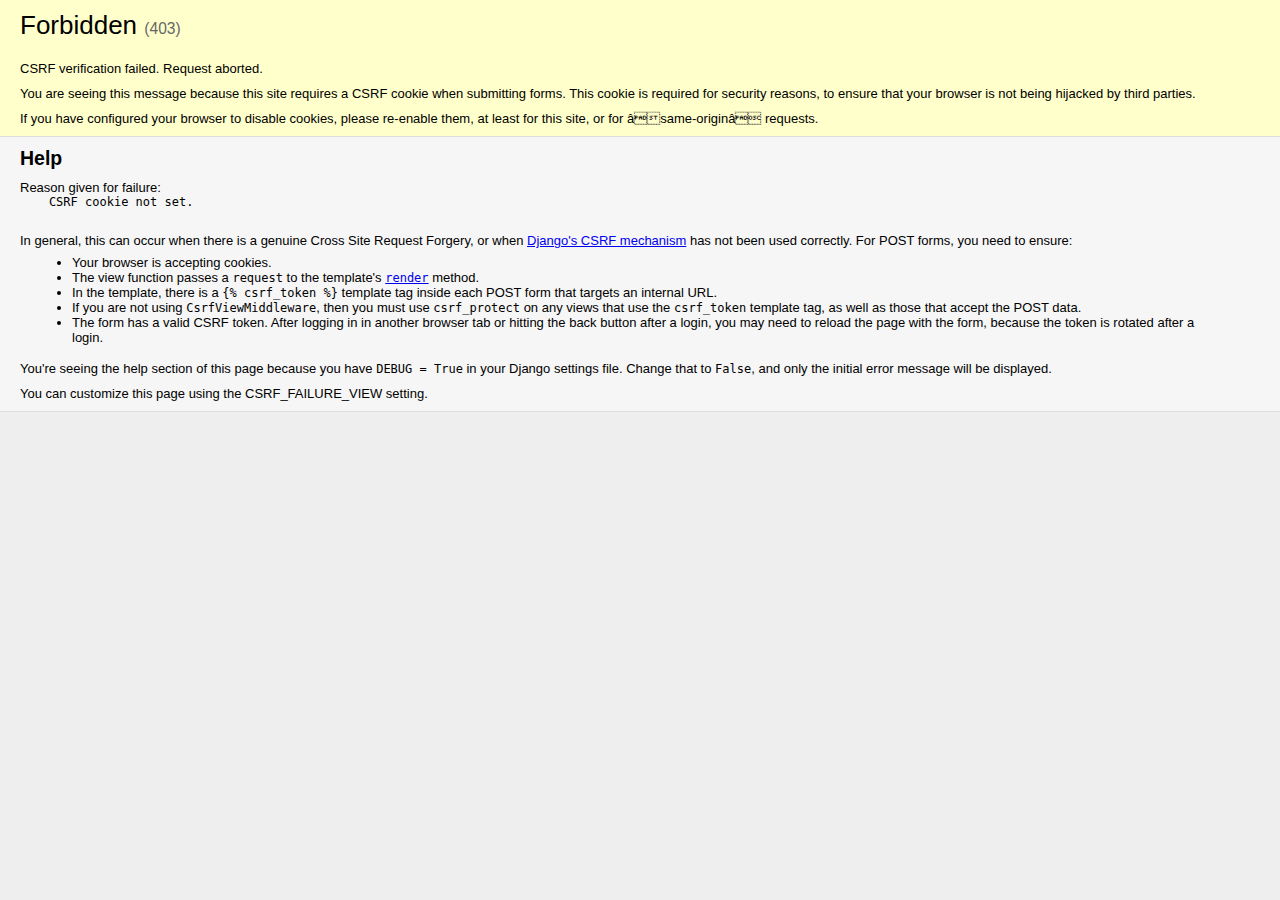
<file: .idea/httpRequests/2021-03-15T100006.403.html>
<!DOCTYPE html>
<html lang="en">
<head>
  <meta http-equiv="content-type" content="text/html; charset=utf-8">
  <meta name="robots" content="NONE,NOARCHIVE">
  <title>403 Forbidden</title>
  <style type="text/css">
    html * { padding:0; margin:0; }
    body * { padding:10px 20px; }
    body * * { padding:0; }
    body { font:small sans-serif; background:#eee; color:#000; }
    body>div { border-bottom:1px solid #ddd; }
    h1 { font-weight:normal; margin-bottom:.4em; }
    h1 span { font-size:60%; color:#666; font-weight:normal; }
    #info { background:#f6f6f6; }
    #info ul { margin: 0.5em 4em; }
    #info p, #summary p { padding-top:10px; }
    #summary { background: #ffc; }
    #explanation { background:#eee; border-bottom: 0px none; }
  </style>
</head>
<body>
<div id="summary">
  <h1>Forbidden <span>(403)</span></h1>
  <p>CSRF verification failed. Request aborted.</p>


  <p>You are seeing this message because this site requires a CSRF cookie when submitting forms. This cookie is required for security reasons, to ensure that your browser is not being hijacked by third parties.</p>
  <p>If you have configured your browser to disable cookies, please re-enable them, at least for this site, or for âsame-originâ requests.</p>

</div>

<div id="info">
  <h2>Help</h2>
    
    <p>Reason given for failure:</p>
    <pre>
    CSRF cookie not set.
    </pre>
    

  <p>In general, this can occur when there is a genuine Cross Site Request Forgery, or when
  <a
  href="https://docs.djangoproject.com/en/3.1/ref/csrf/">Django's
  CSRF mechanism</a> has not been used correctly.  For POST forms, you need to
  ensure:</p>

  <ul>
    <li>Your browser is accepting cookies.</li>

    <li>The view function passes a <code>request</code> to the template's <a
    href="https://docs.djangoproject.com/en/dev/topics/templates/#django.template.backends.base.Template.render"><code>render</code></a>
    method.</li>

    <li>In the template, there is a <code>{% csrf_token
    %}</code> template tag inside each POST form that
    targets an internal URL.</li>

    <li>If you are not using <code>CsrfViewMiddleware</code>, then you must use
    <code>csrf_protect</code> on any views that use the <code>csrf_token</code>
    template tag, as well as those that accept the POST data.</li>

    <li>The form has a valid CSRF token. After logging in in another browser
    tab or hitting the back button after a login, you may need to reload the
    page with the form, because the token is rotated after a login.</li>
  </ul>

  <p>You're seeing the help section of this page because you have <code>DEBUG =
  True</code> in your Django settings file. Change that to <code>False</code>,
  and only the initial error message will be displayed.  </p>

  <p>You can customize this page using the CSRF_FAILURE_VIEW setting.</p>
</div>

</body>
</html>
</file>
